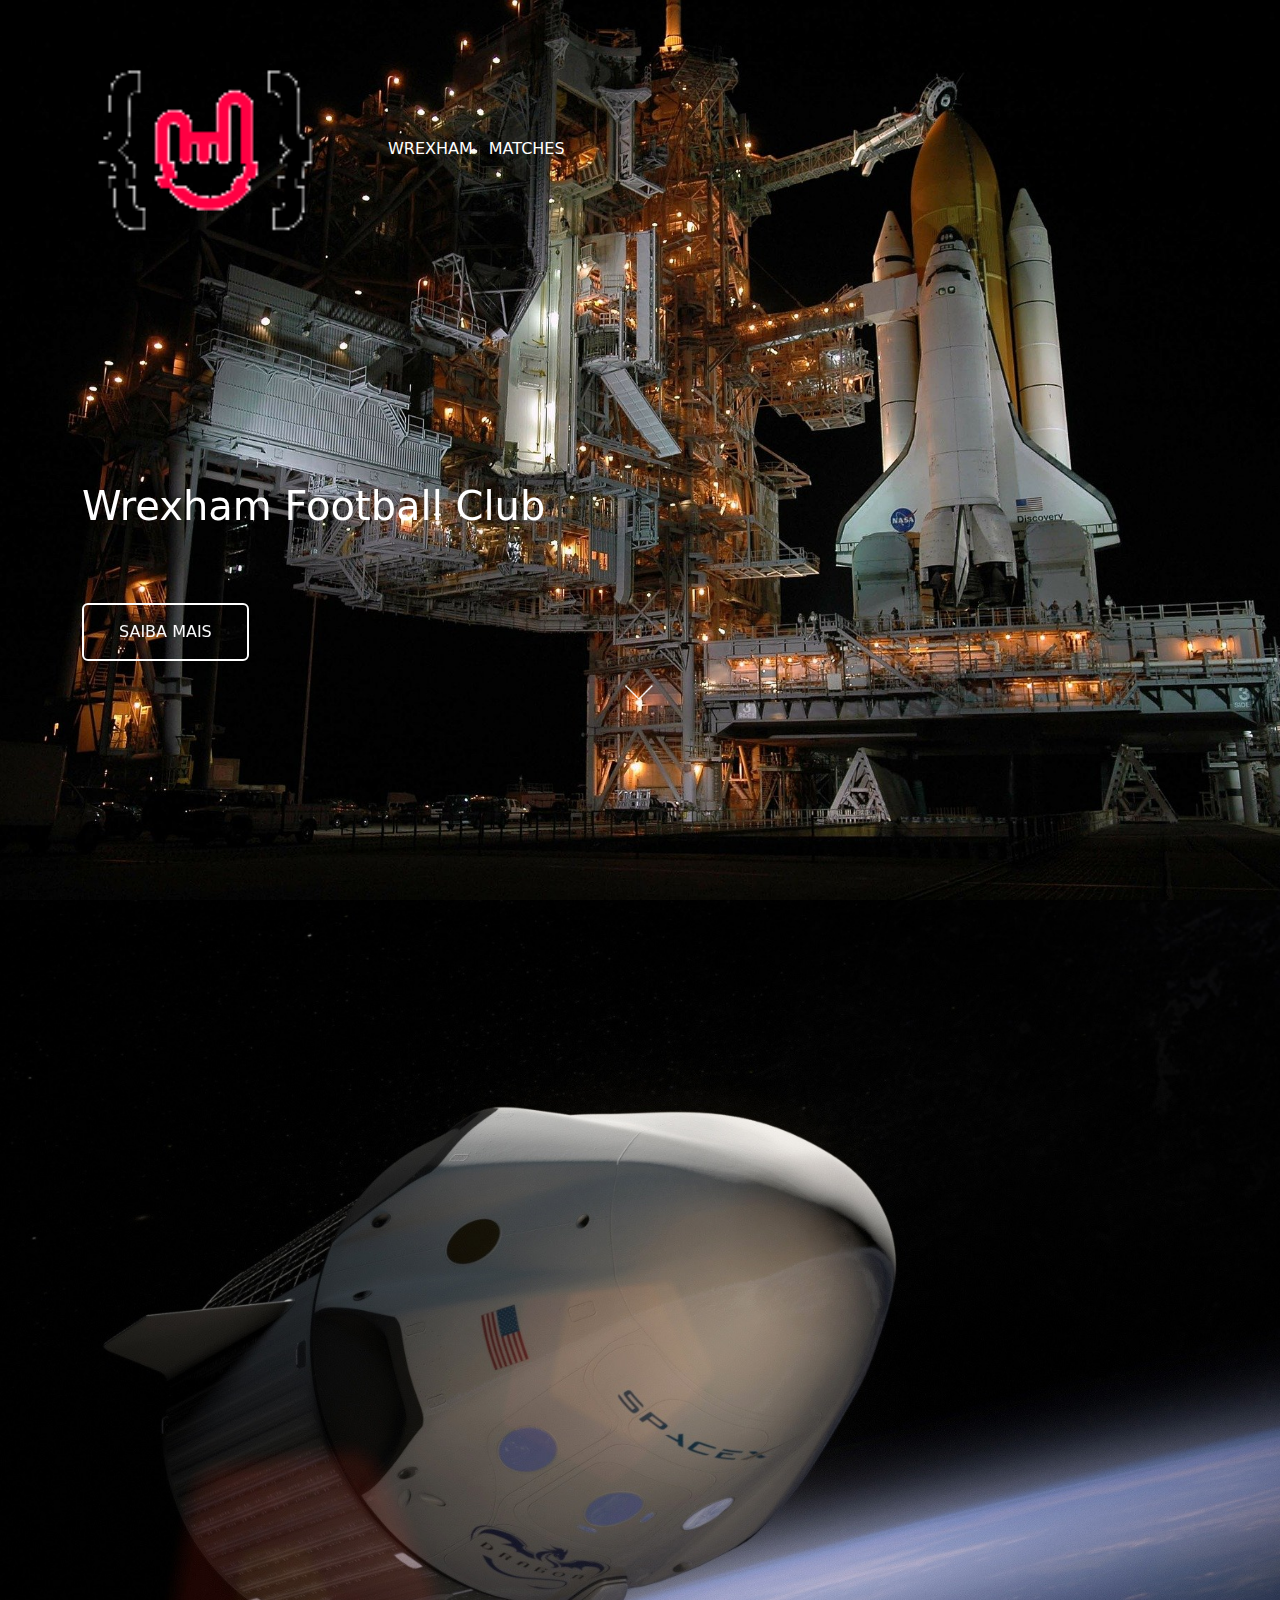
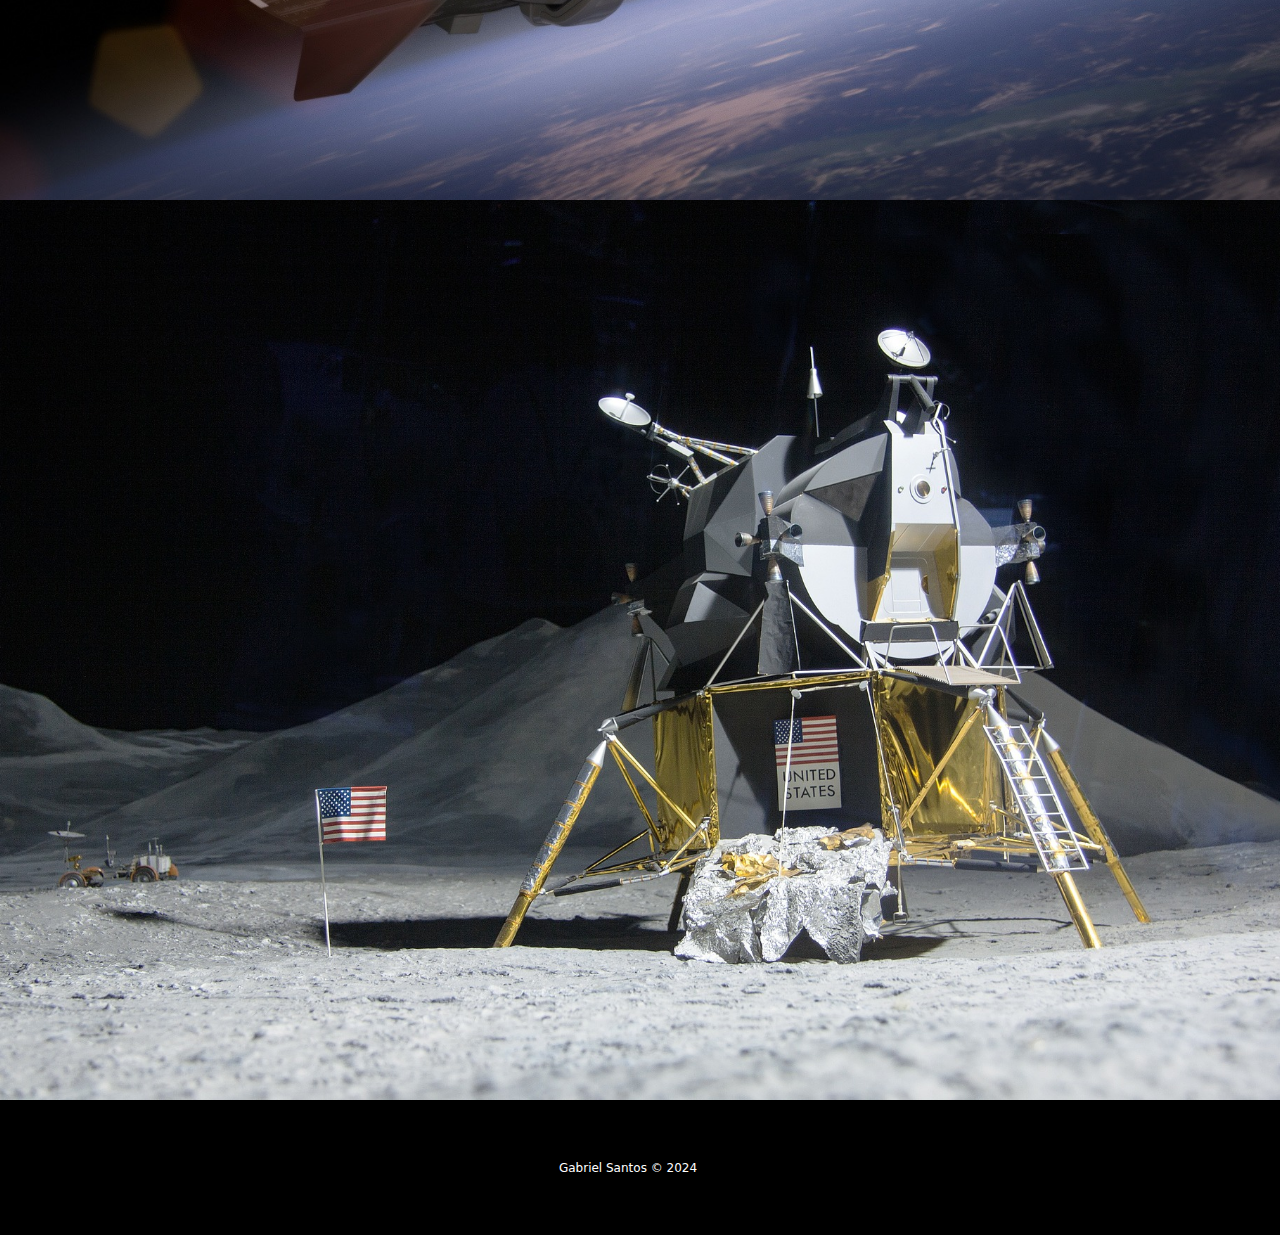
<file: index.html>
<!DOCTYPE html>
<html lang="pt-br">
<head>
    <meta charset="UTF-8">
    <meta name="viewport" content="width=device-width, initial-scale=1.0">
    
    <!-- BOOTSTRAP CSS -->
    <link href="https://cdn.jsdelivr.net/npm/bootstrap@5.3.3/dist/css/bootstrap.min.css" rel="stylesheet" integrity="sha384-QWTKZyjpPEjISv5WaRU9OFeRpok6YctnYmDr5pNlyT2bRjXh0JMhjY6hW+ALEwIH" crossorigin="anonymous">
    <!-- LIB TEXT CSS -->
    <link rel="stylesheet" href="https://unpkg.com/aos@next/dist/aos.css"/>
    <!-- FAVICON -->
    <link rel="shortcut icon" href="./images/favicon.png" type="image/x-icon">
    <!-- LINK DO CSS --> 
    <link rel="stylesheet" href="./css/style.css"> 
    <!--FONT AWESOME--> 
    <link rel="stylesheet" href="https://cdnjs.cloudflare.com/ajax/libs/font-awesome/6.6.0/css/all.min.css" integrity="sha512-Kc323vGBEqzTmouAECnVceyQqyqdsSiqLQISBL29aUW4U/M7pSPA/gEUZQqv1cwx4OnYxTxve5UMg5GT6L4JJg==" crossorigin="anonymous" referrerpolicy="no-referrer" />

 <title>Wrexham</title>
</head>
<body>
    <div class="container-fluid container00 container01">
        <div class="container">
            <header class="header">
                <nav class="navbar navbar-expand-lg navbar-dark bg-transparent pt-4">
                    <div class="container-fluid">
                        <a class="navbar-brand" href="/index.html">
                            <img src="./images/favicon.png" alt="" class="logoPc img-fluid">
                        </a>
                        <button class="navbar-toggler" type="button" data-bs-toggle="collapse"data-bs-target="#navbarNav" aria-controls="navbarNav" aria-expanded="false"aria-label="Toggle navigation">
                            <span class="navbar-toggler-icon"></span>
                        </button>
                        <div class="collapse navbar-collapse" id="navbarNav">
                            <ul class="navbar-nav">
                                <li class="nav-item">
                                    <a class="nav-link active" aria-current="page" href="/wrexham.html" id="navItem">WREXHAM</a>
                                </li>
                                <li class="nav-item">
                                    <a class="nav-link active" aria-current="page" href="/matches.html" id="navItem">MATCHES</a>
                                </li>
                            </ul>    
                        </div>
                    </div>
                </nav>
            </header>
        </div>

        <div class="container titlePadding" data-aos="fade-up" data-aos-duration="1500">
            <p class="h1 mediumTitle">Wrexham Football Club</p>
            <button type="button" class="btn btn-outline-light mt-5" id="button">SAIBA MAIS</button>
            <div class="container text-center">
                <img src="/images/home/arrowDown.gif" alt="arrowDown" class="arrowDown">
            </div>
        </div>

    </div>

    <div class="container-fluid container00 container02">
        <div class="container titlePadding" data-aos="flip-left" data-aos-duration="1500">
            <p class="h1 mediumTitle">CONSIDERED THE THIRD OLDEST TEAM</p>
            <button type="button" class="btn btn-outline-light mt-5" id="button">SAIBA MAIS</button>
        </div>
    </div>

    <div class="container-fluid container00 container04">
        <div class="container titlePadding" data-aos="fade-down-right" data-aos-duration="1500">
            <p class="h1 mediumTitle">RYAN REYNOLDS AND ROB MCELHENNY NEW OWNER'S</p>
            <button type="button" class="btn btn-outline-light mt-5" id="button">SAIBA MAIS</button>
        </div>
    </div>

    <footer class="container-fluid footer">
        <span class="me-4">Gabriel Santos &copy 2024</span>
        <a href="https://www.instagram.com/gabrielsz01/" class="fa-brands fa-instagram"></a>
        <a href="https://www.linkedin.com/in/devgabrielsantos01/" class="fa-brands fa-linkedin"></a>
        <a href="https://github.com/gabriel-0116/new-project" class="fa-brands fa-github"></a>
    </footer>

    <!-- BOOTSTRAP SCRIPT -->
    <script src="https://cdn.jsdelivr.net/npm/bootstrap@5.3.3/dist/js/bootstrap.bundle.min.js" integrity="sha384-YvpcrYf0tY3lHB60NNkmXc5s9fDVZLESaAA55NDzOxhy9GkcIdslK1eN7N6jIeHz" crossorigin="anonymous"></script>
    <!-- LIB TEXT SCRIPT -->
    <script src="https://unpkg.com/aos@next/dist/aos.js"></script>
    <script>AOS.init();</script>
</body>
</html>
</file>
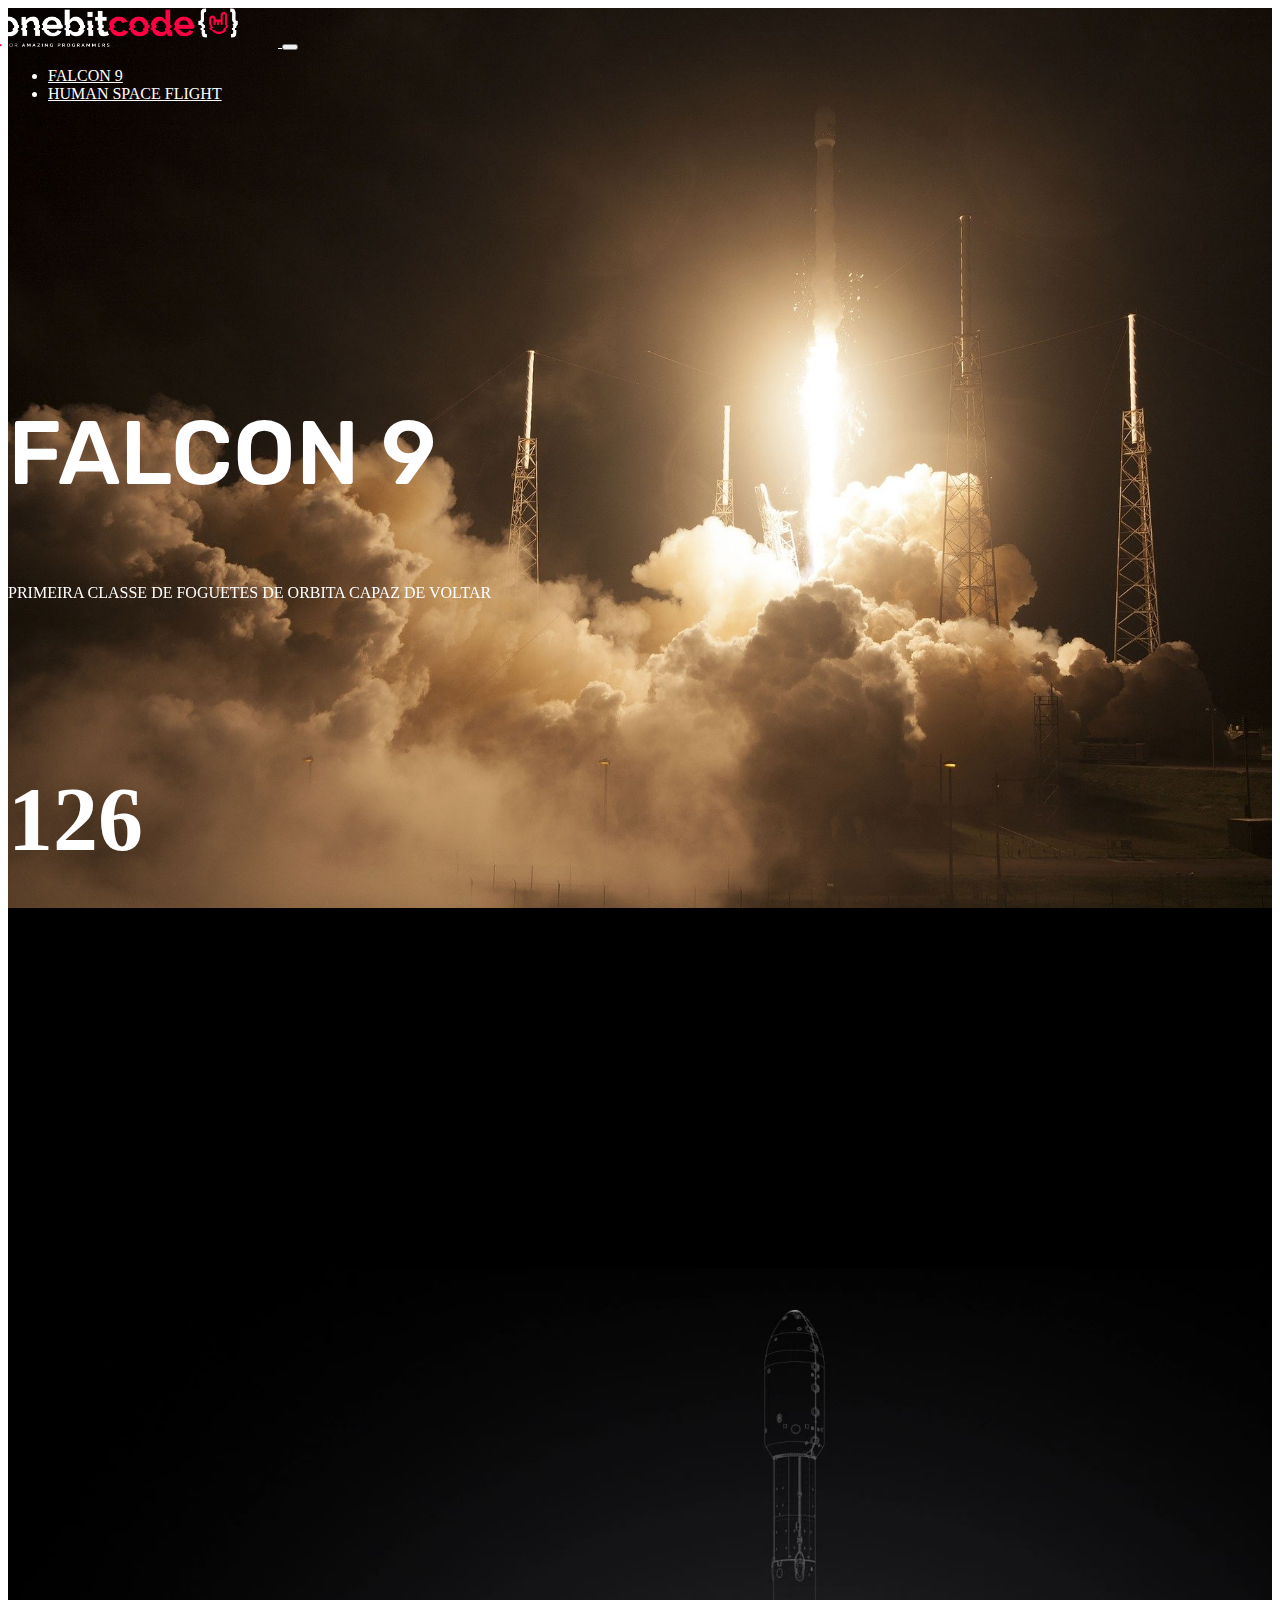
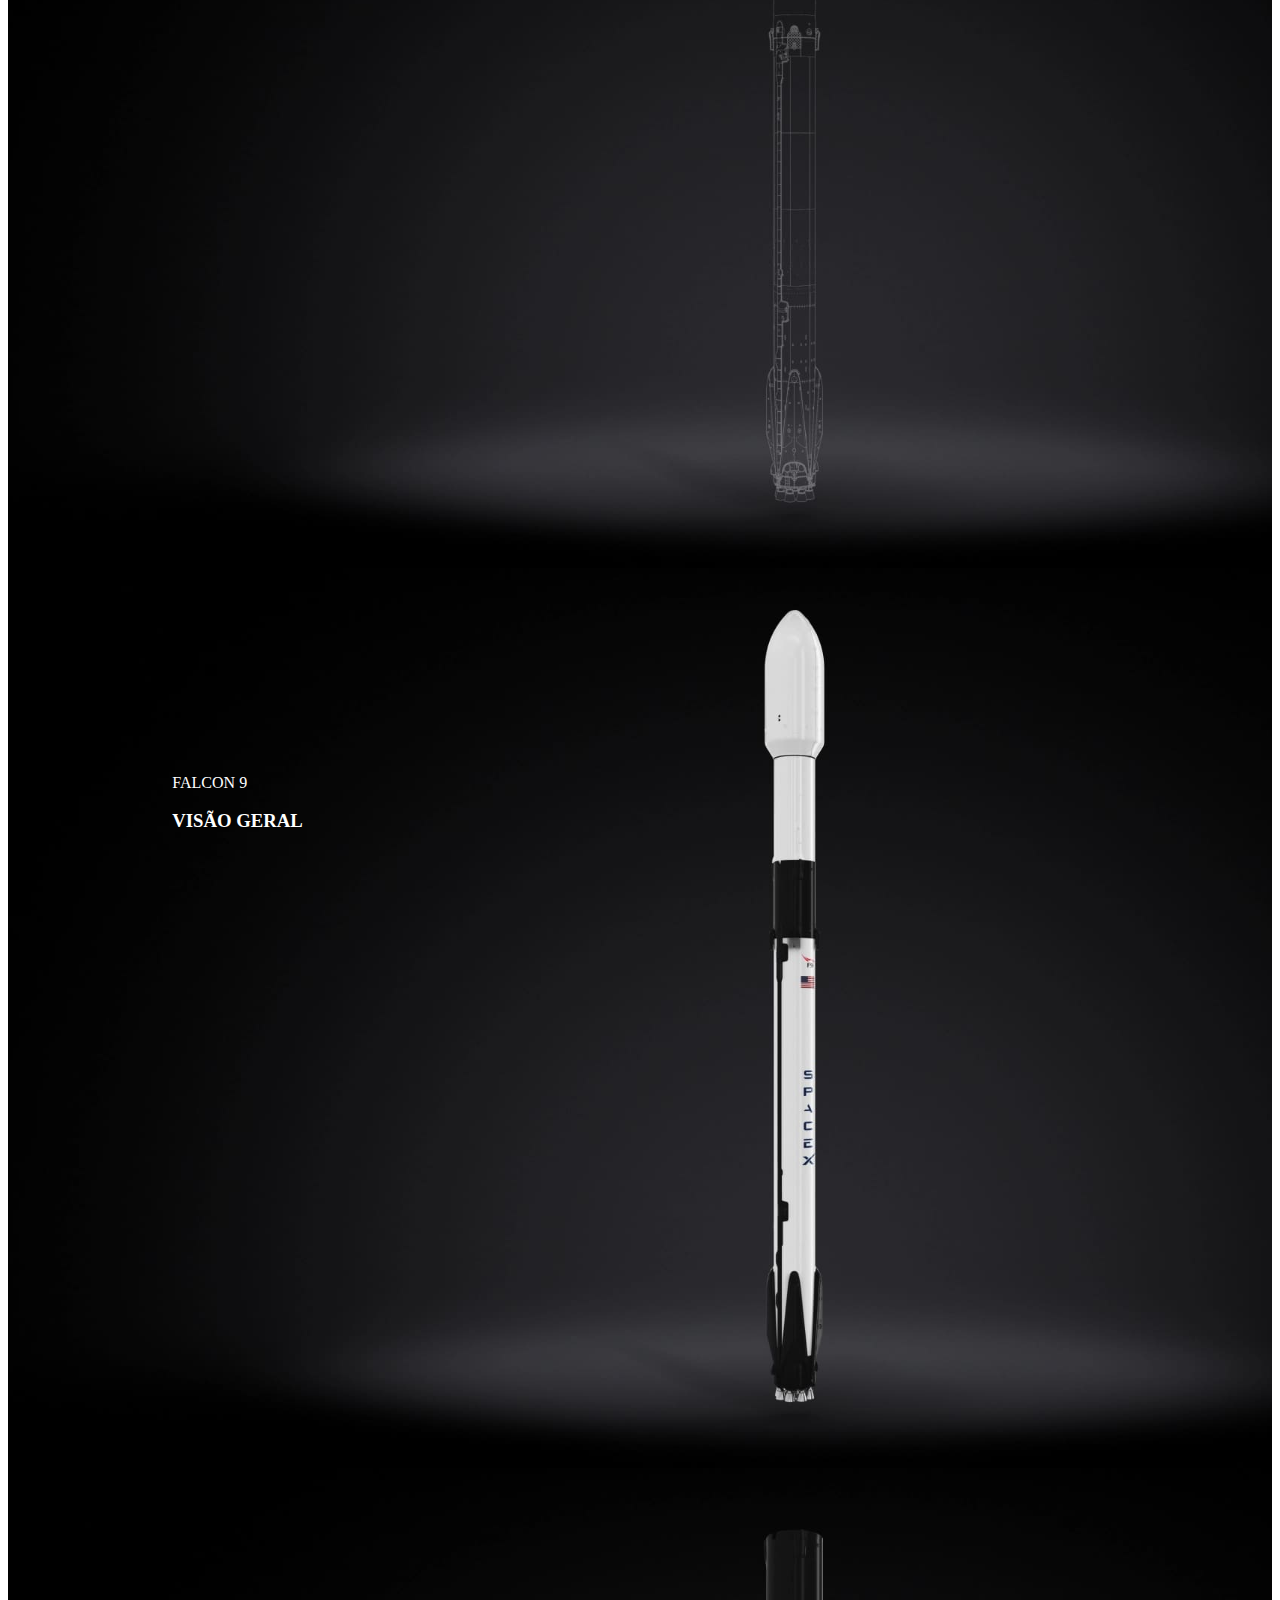
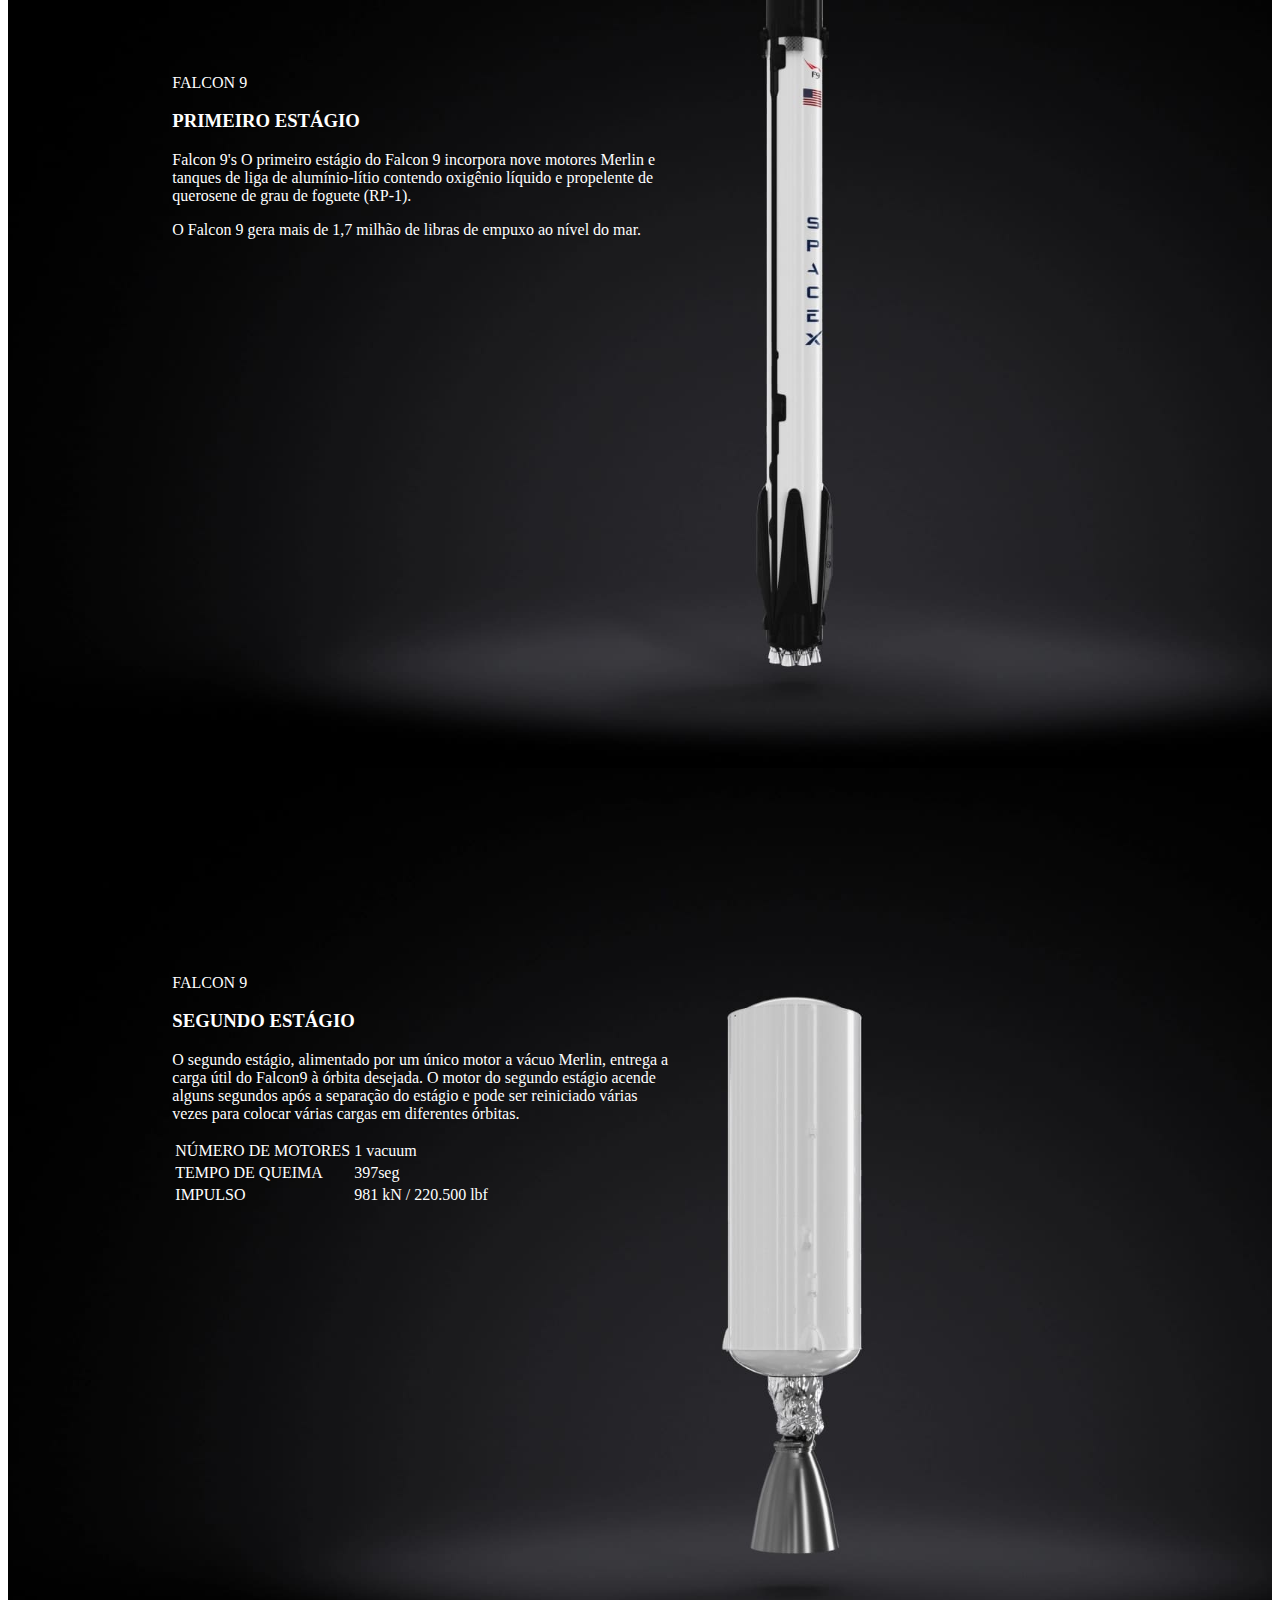
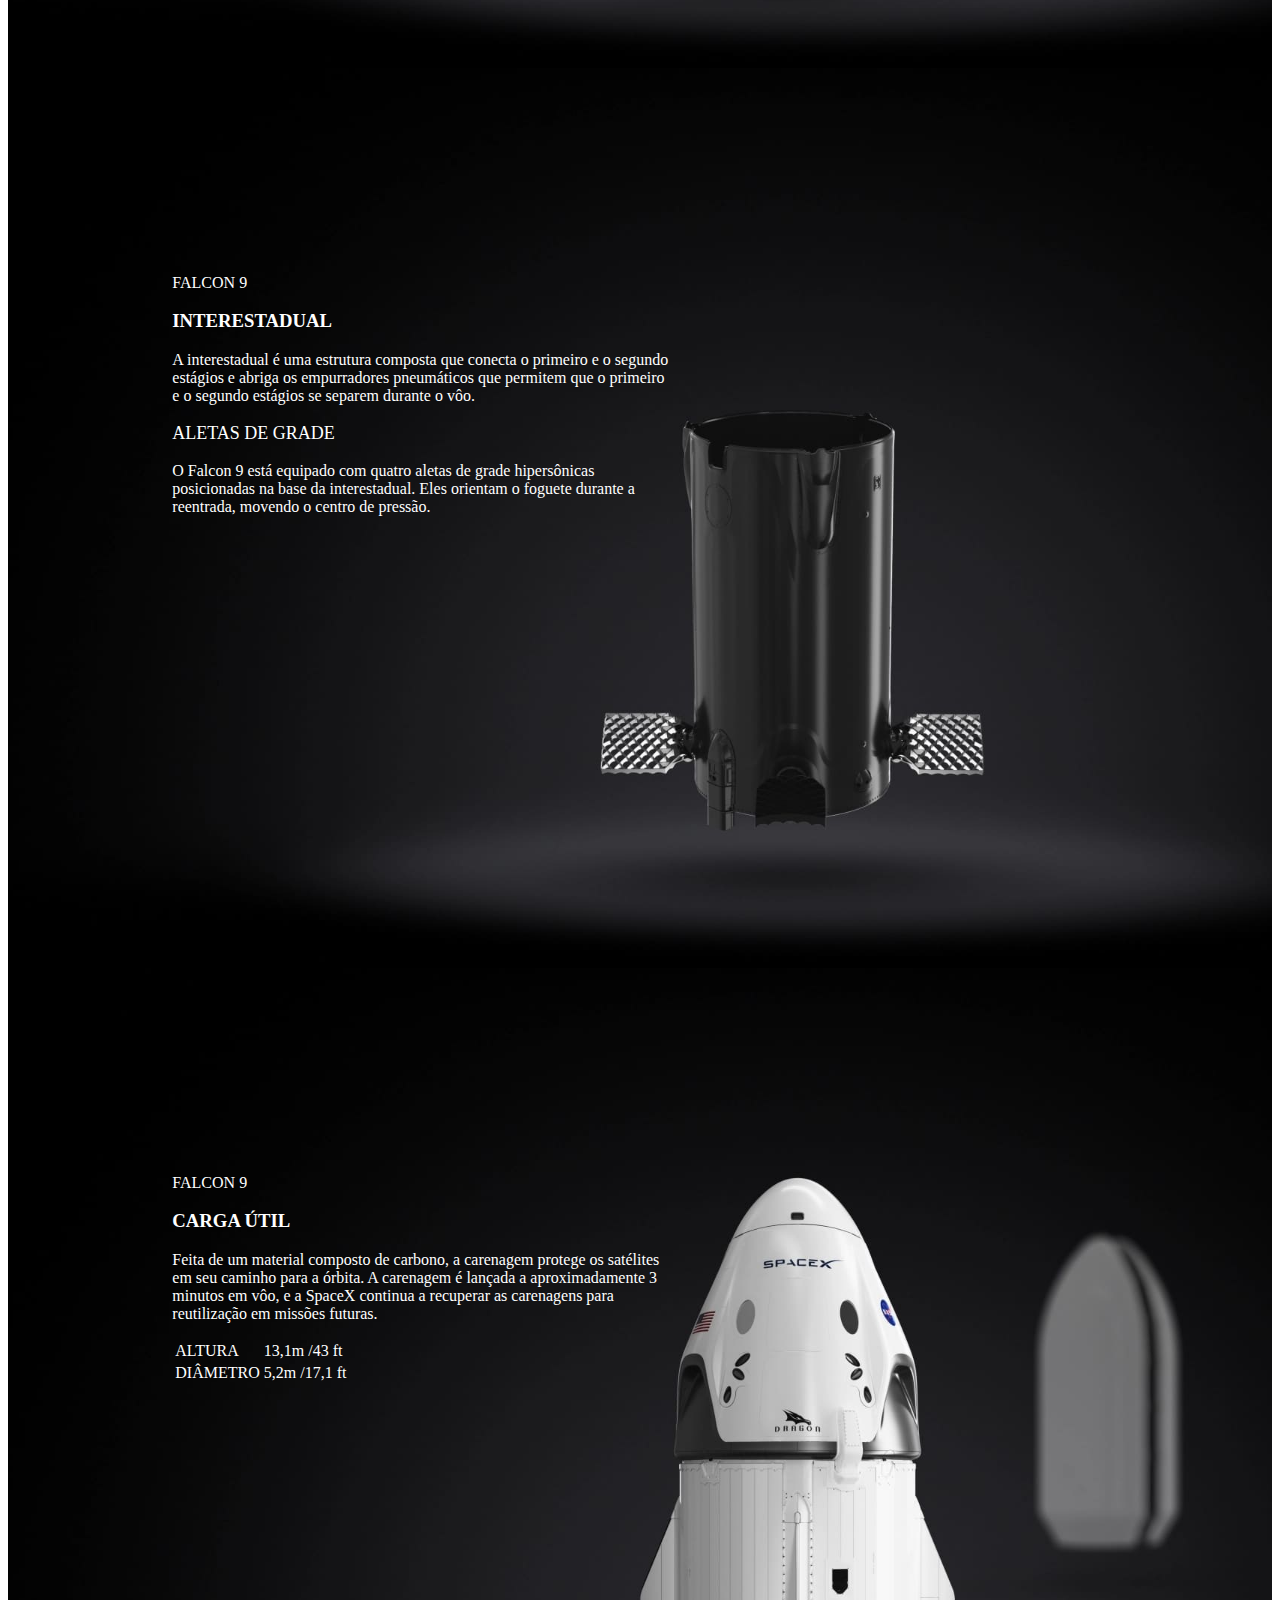
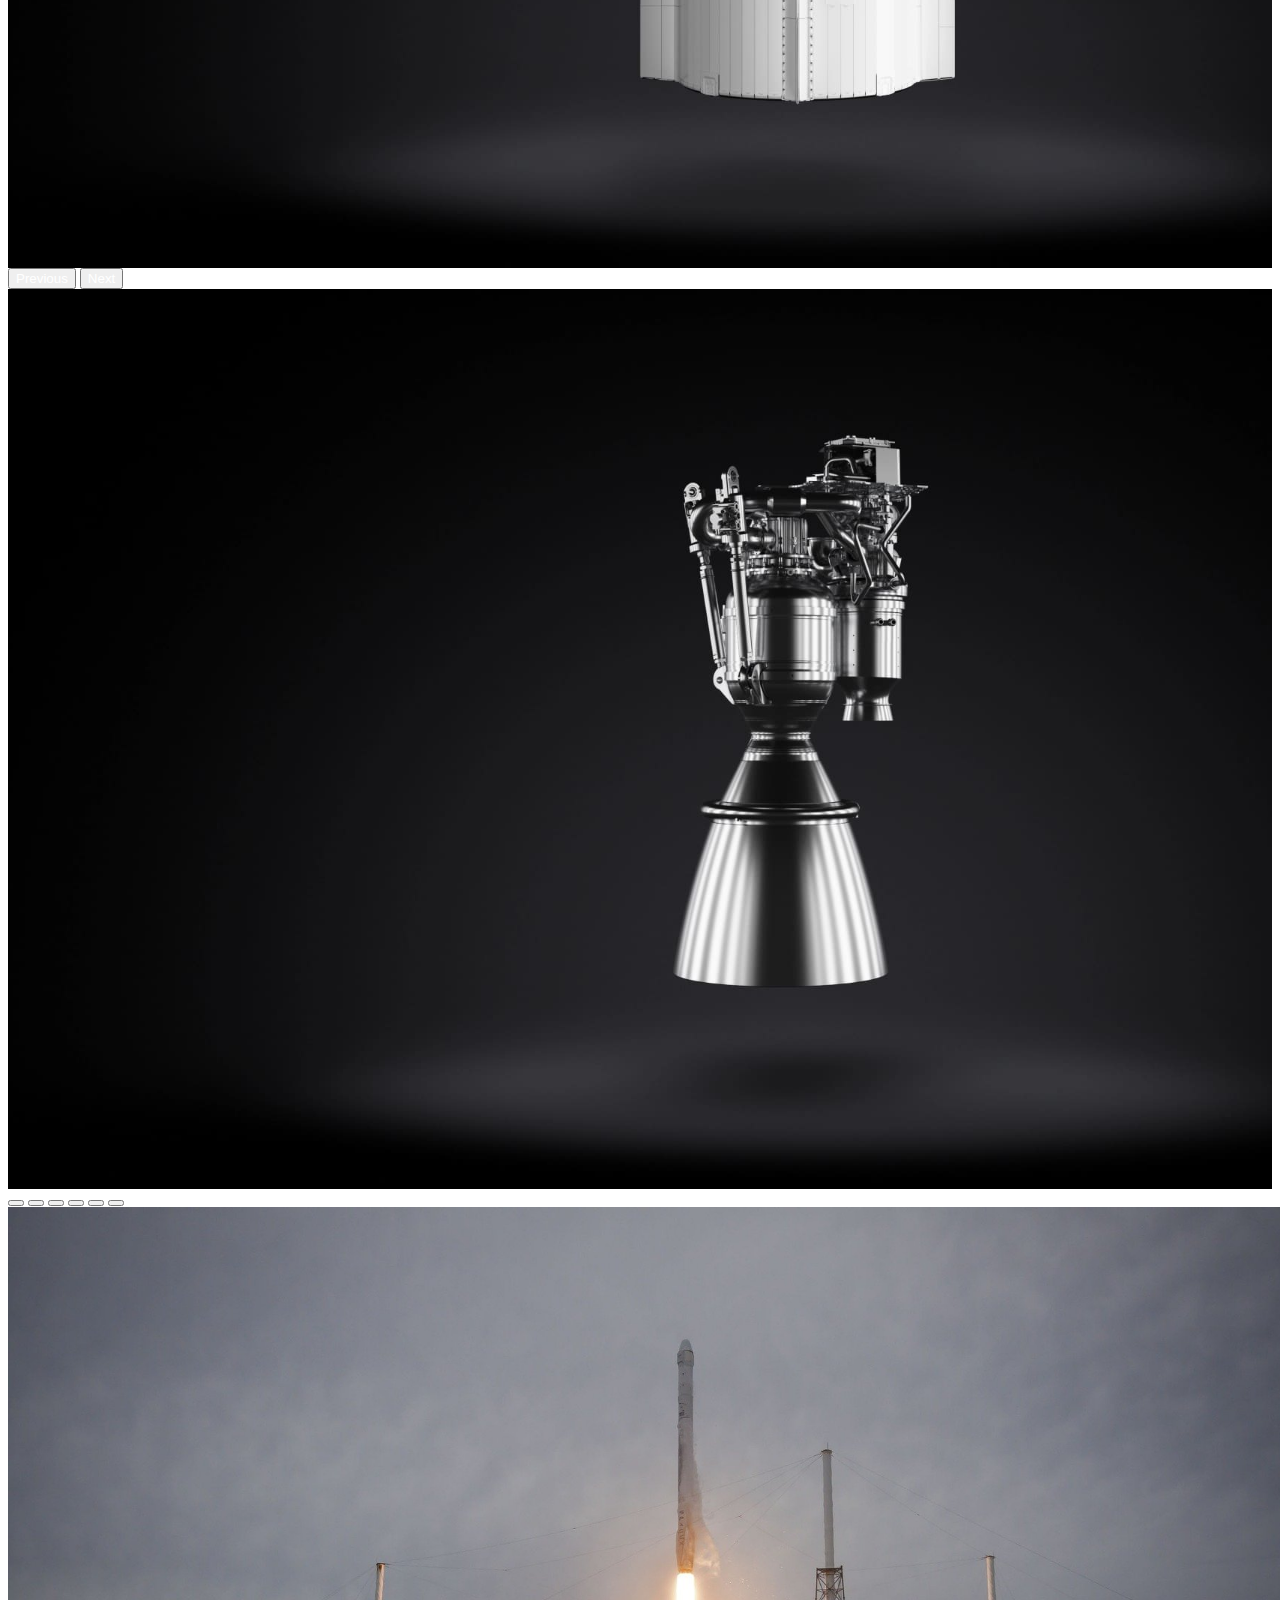
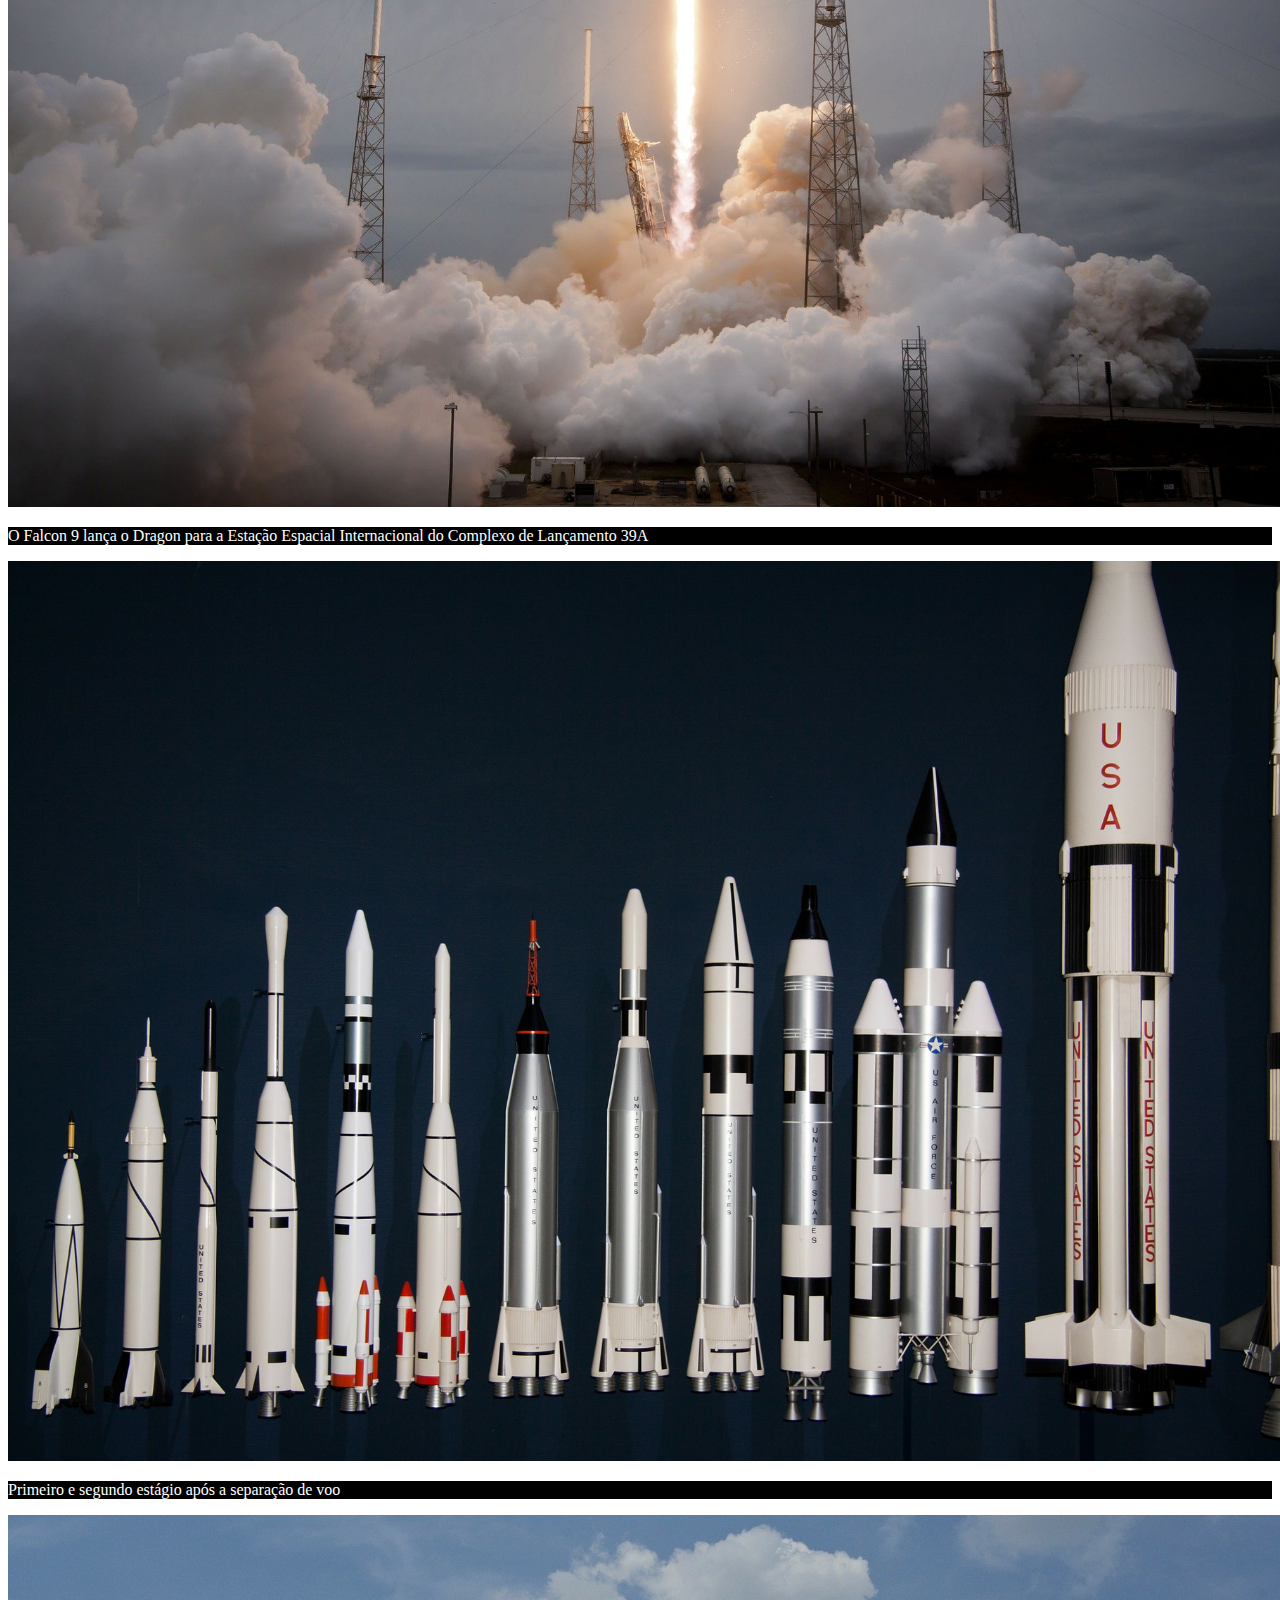
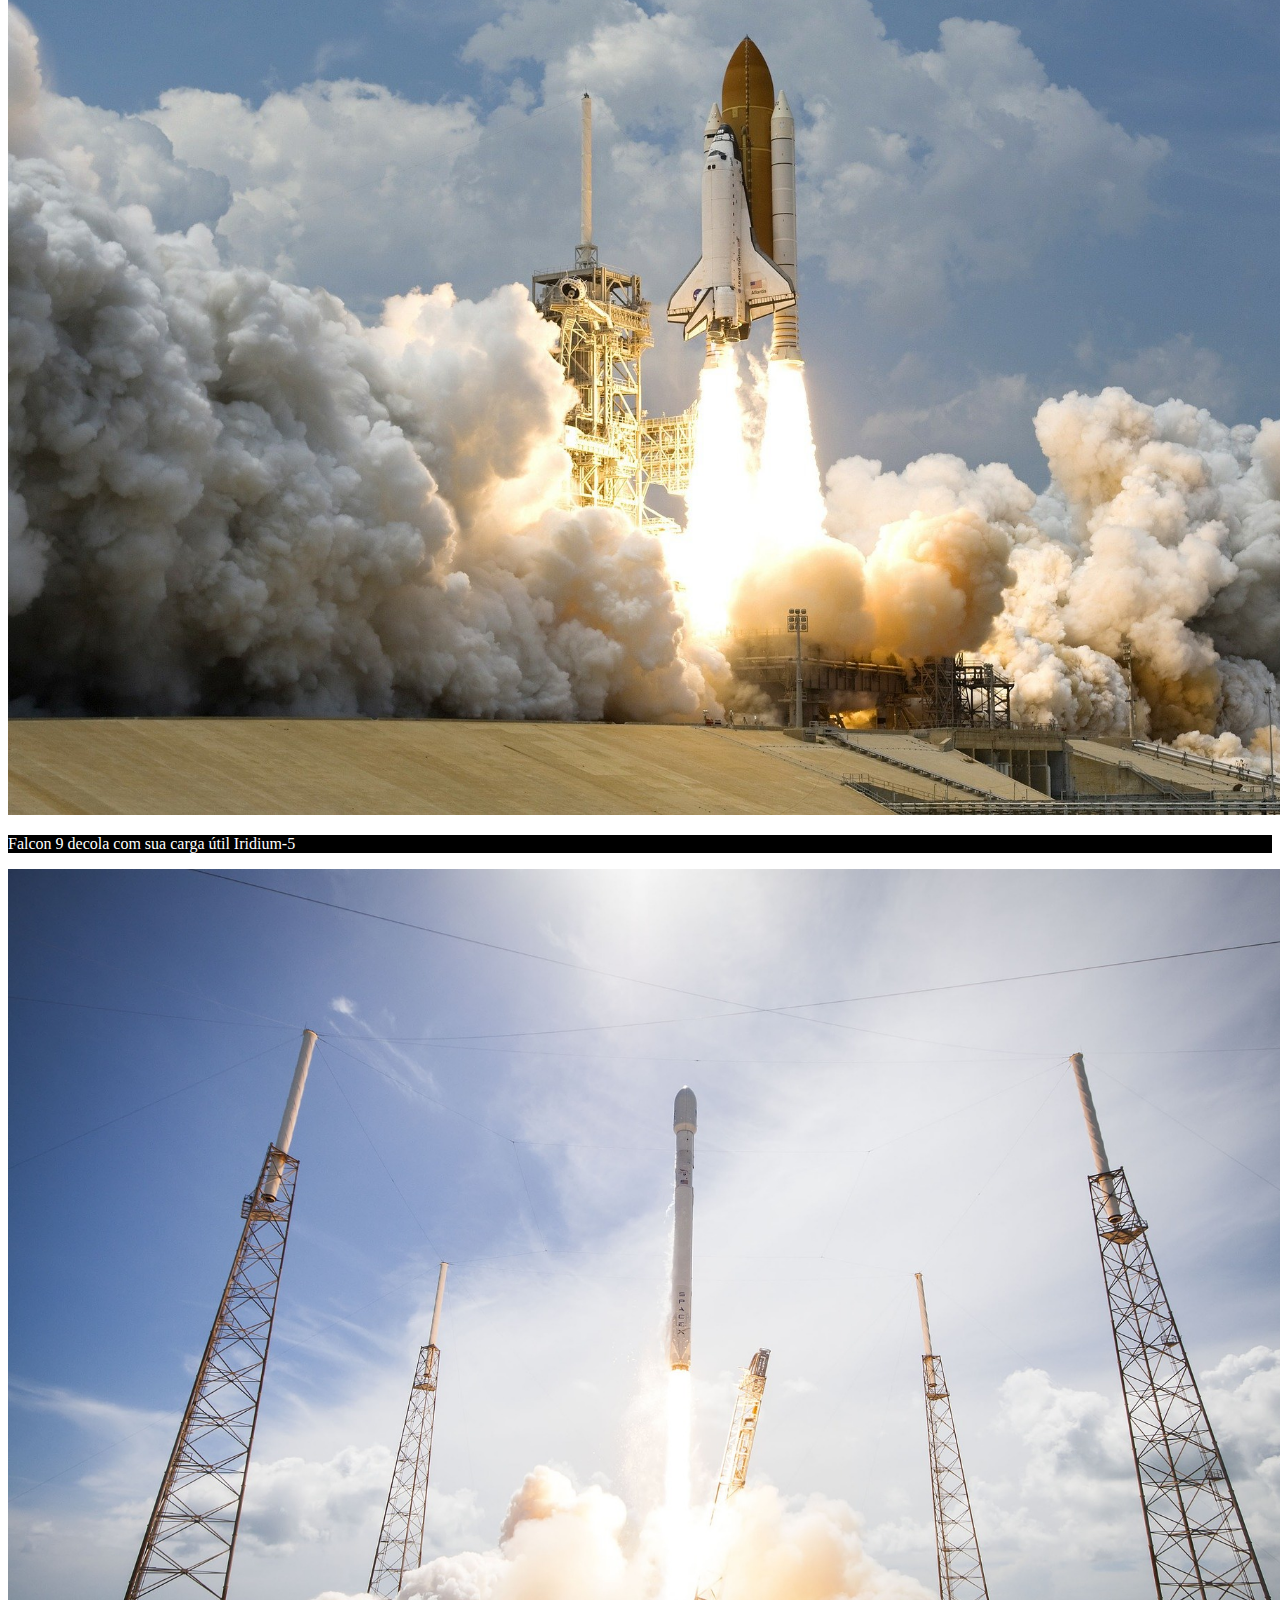
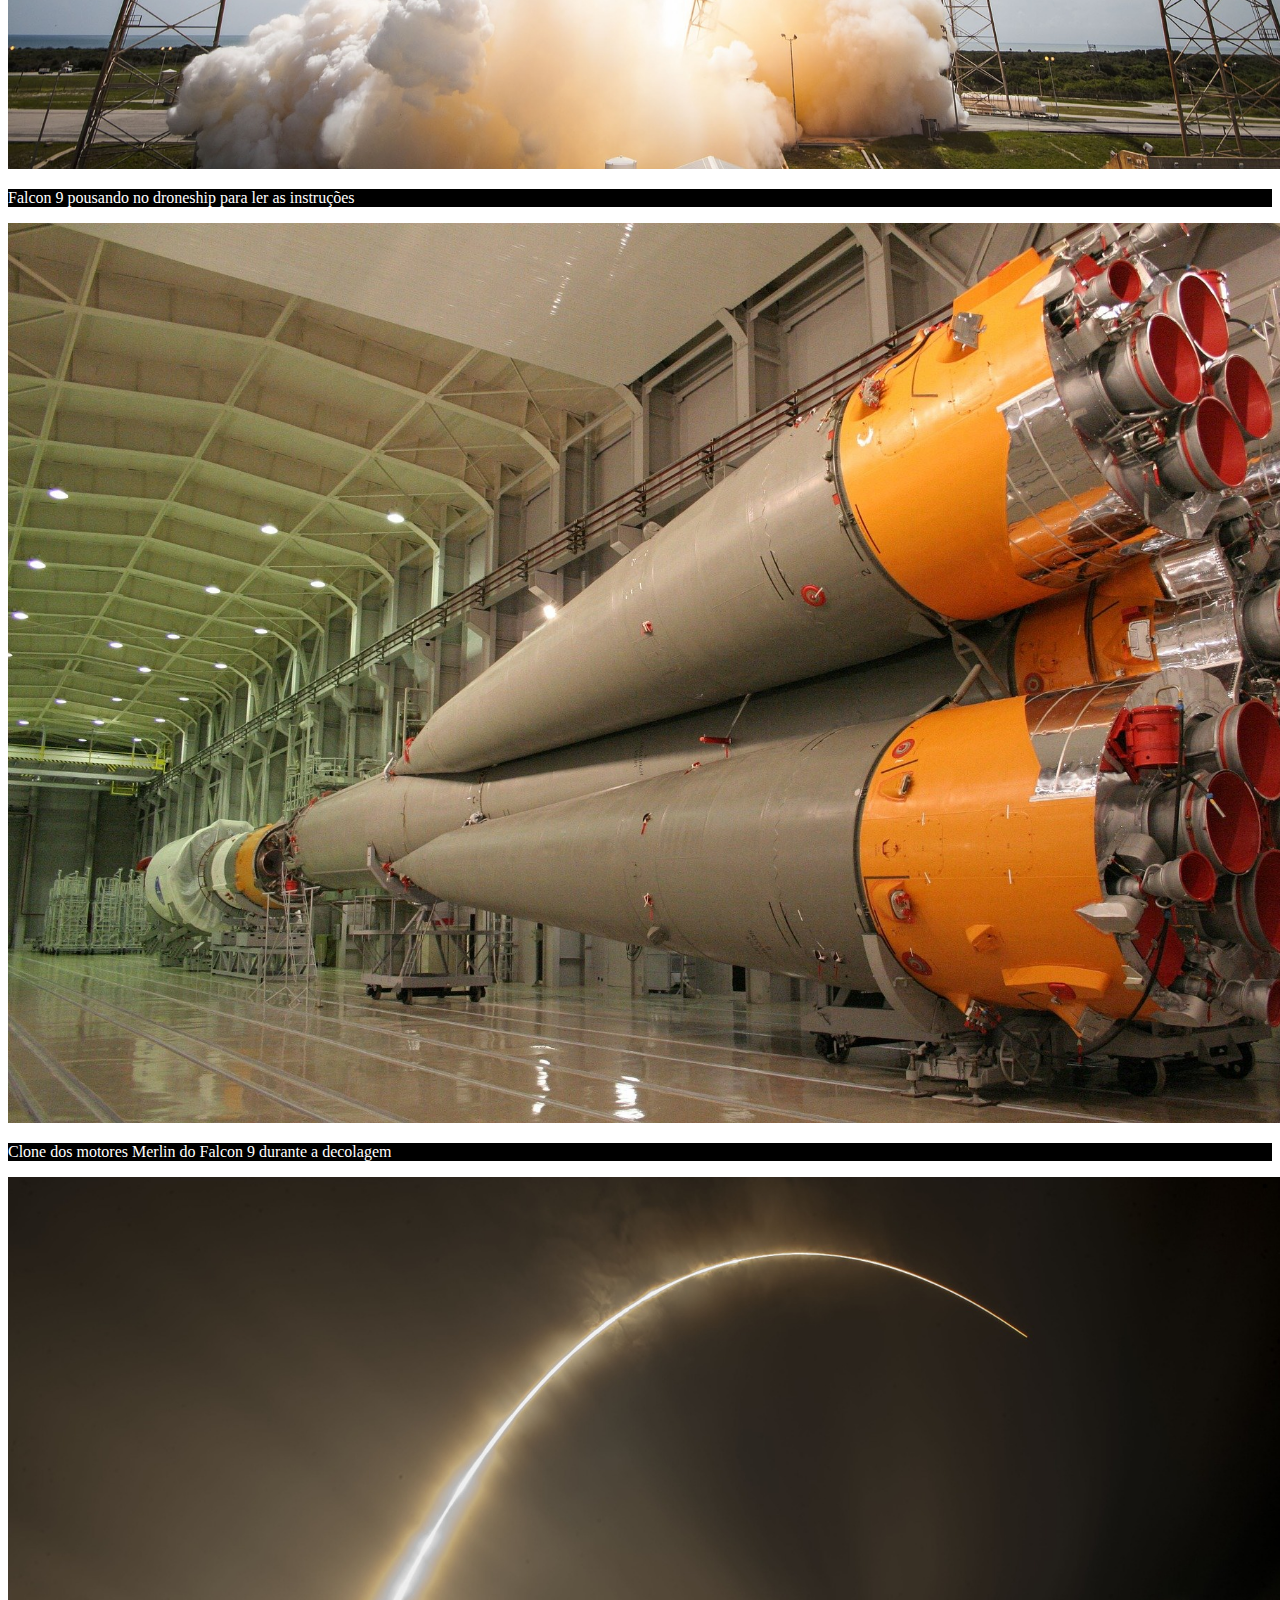
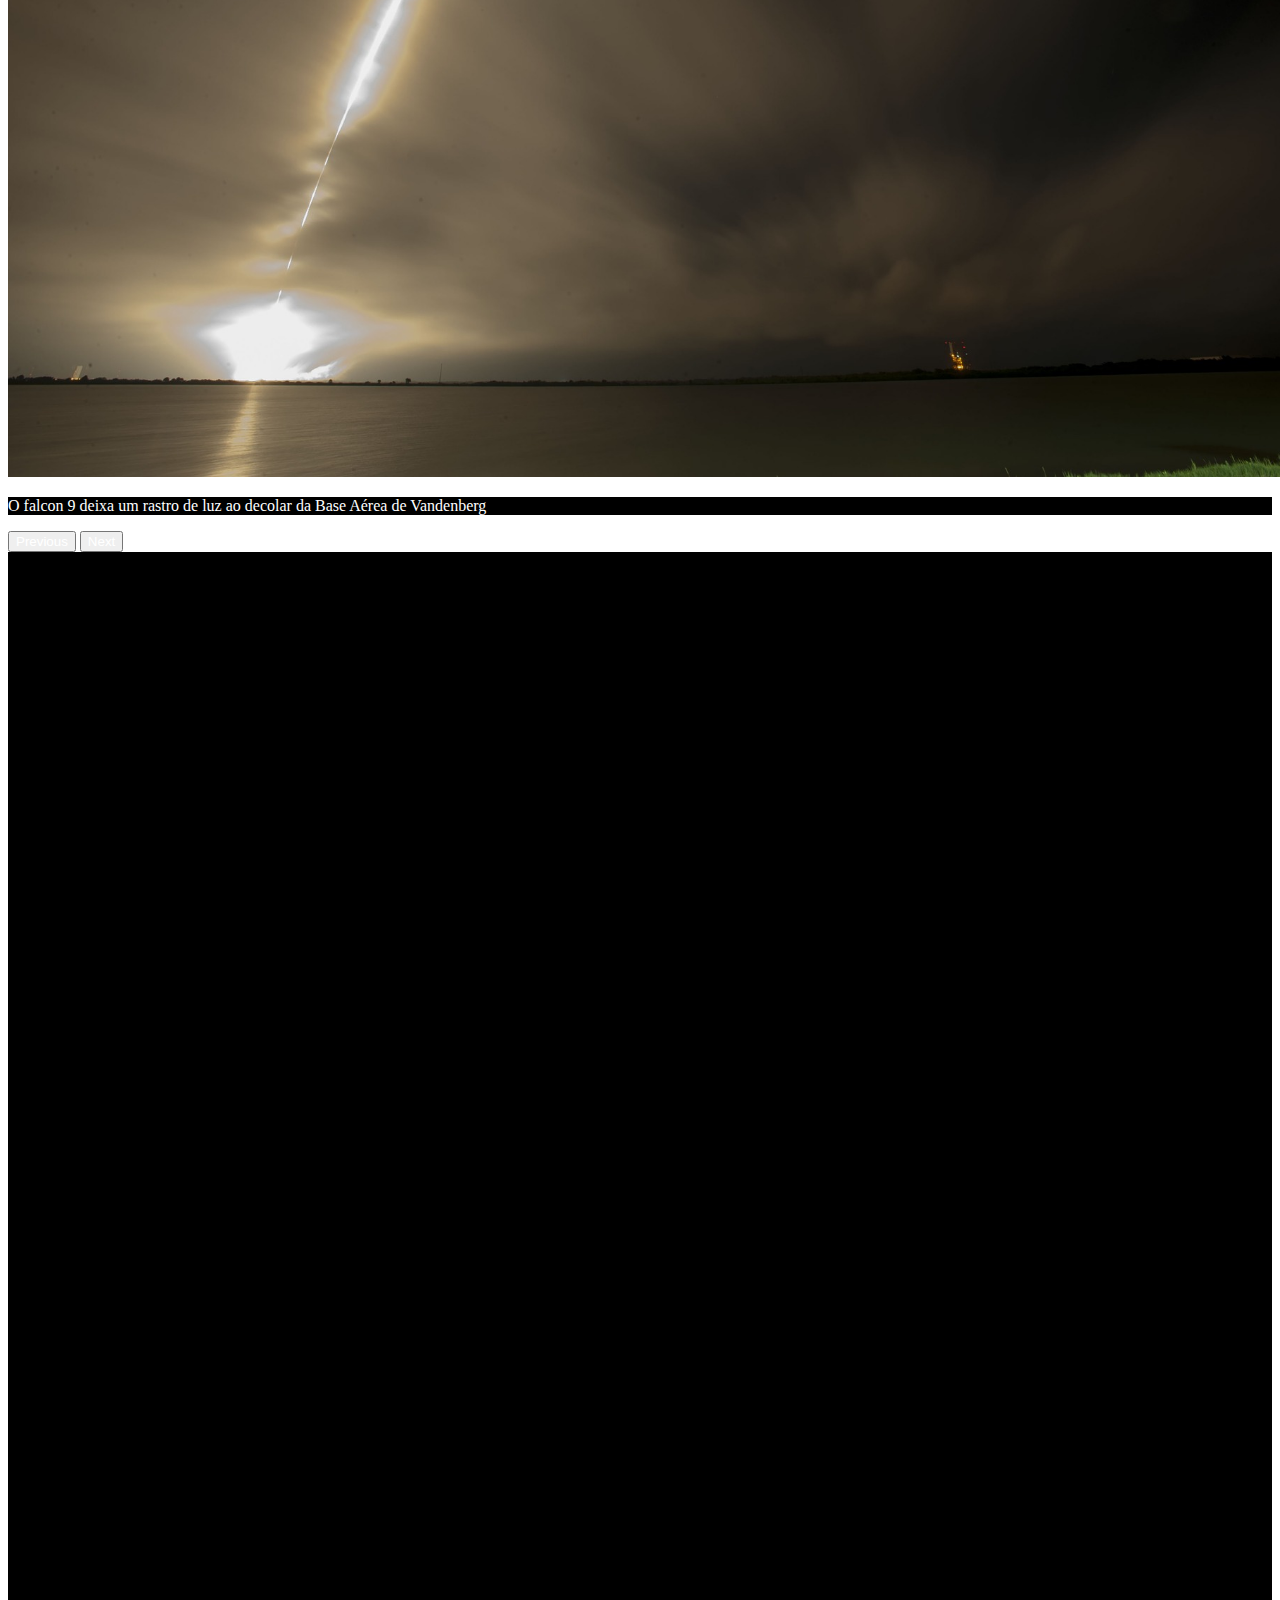
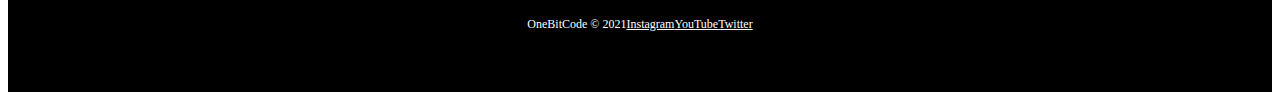
<file: falcon9.html>
<!DOCTYPE html>
<html lang="pt-br">
<head>
    <meta charset="UTF-8">
    <meta name="viewport" content="width=device-width, initial-scale=1.0">
    
    <!-- BOOTSTRAP CSS -->
    <link href="https://cdn.jsdelivr.net/npm/bootstrap@5.1.3/dist/css/bootstrap.min.css" rel="stylesheet" integrity="sha384-1BmE4kWBq78iYhFldvKuhfTAU6auU8tT94WrHftjDbrCEXSU1oBoqyl2QvZ6jIW3" crossorigin="anonymous">
    <!-- LIB TEXT CSS -->
    <link rel="stylesheet" href="https://unpkg.com/aos@next/dist/aos.css"/>
    <!-- FAVICON -->
    <link rel="shortcut icon" href="./images/favicon.png" type="image/x-icon">
    <!-- LINK DO CSS --> 
    <link rel="stylesheet" href="./css/style.css">  

 <title>OnebitX - Falcon9</title>
</head>
<body>
    <div class="container-fluid container00 container05">
        <div class="container">
            <header class="header">
                <nav class="navbar navbar-expand-lg navbar-dark bg-transparent pt-4">
                    <div class="container-fluid">
                        <a class="navbar-brand" href="/index.html">
                            <img src="./images/logo-obc-2021-darkbg.png" alt="" class="logoPc img-fluid">
                        </a>
                        <button class="navbar-toggler" type="button" data-bs-toggle="collapse"data-bs-target="#navbarNav" aria-controls="navbarNav" aria-expanded="false"aria-label="Toggle navigation">
                            <span class="navbar-toggler-icon"></span>
                        </button>
                        <div class="collapse navbar-collapse" id="navbarNav">
                            <ul class="navbar-nav">
                                <li class="nav-item">
                                    <a class="nav-link active" aria-current="page" href="/falcon9.html" id="navItem">FALCON 9</a>
                                </li>
                                <li class="nav-item">
                                    <a class="nav-link active" href="/humamFlight.html" id="navItem">HUMAN SPACE FLIGHT</a>
                                </li>
                            </ul>    
                        </div>
                    </div>
                </nav>
            </header>
        </div>

        <div class="container text-center titleContent" data-aos="fade-up" data-aos-duration="1500">
            <h1 class="titleFalcon9">FALCON 9</h1>
            <p class="h5 subTitleFalcon">PRIMEIRA CLASSE DE FOGUETES DE ORBITA CAPAZ DE VOLTAR</p>
       </div>
    </div>

    <div class="container-fluid numbers">
        <div class="row text-center">
            <div class="col-sm col1">
                <h1 class="titleNumb" data-aos="flip-up" data-aos-duration="1000">126</h1>
                <p class="subTitleNumb" data-aos="flip-up" data-aos-duration="1000">LANÇAMENTOS TOTAIS</p>
            </div>
            <div class="col-sm">
                <h1 class="titleNumb" data-aos="flip-left" data-aos-duration="1000">86</h1>
                <p class="subTitleNumb" data-aos="flip-left" data-aos-duration="1000">DESEMBARQUES TOTAIS</p>
            </div>
            <div class="col-sm col3">
                <h1 class="titleNumb" data-aos="flip-right" data-aos-duration="1000">68</h1>
                <p class="subTitleNumb" data-aos="flip-right" data-aos-duration="1000">FOGUETES RECUPERADOS</p>
            </div>
        </div>
    </div>

    <div class="container-fluid container00 container06">
        <div class="container containerFalcon9Desc">
            <p class="falcon9Desc" data-aos="fade-right" data-aos-duration="1500">
                O Falcon 9 é um foguete reutilizável de dois estágios projetado e fabricado pela SpaceX para o
                transporte confiável e seguro de pessoas e cargas úteis para a órbita da Terra e além. Falcon 9 é o
                primeiro foguete reutilizável de classe orbital do mundo. A capacidade de reutilização permite que a
                SpaceX refile as partes mais caras do foguete, o que, por sua vez, reduz o custo do acesso ao espaço.
            </p>
        </div>
    </div>

    <div id="carouselExampleInterval" class="carousel slide" data-bs-ride="carousel">
        <div class="carousel-inner">
            <div class="carousel-item active container00 carrossel01" data-bs-interval="3000000">
                <div class="container" id="overViewPosition">
                    <p class="subTitleOvewView">FALCON 9</p>
                    <h3 class="titleOverView">VISÃO GERAL</h3>
                    <table class="table" id="widthTable">
                       <tbody>
                            <tr data-aos="fade-right" data-aos-duration="1500">
                                <td>ALTURA</td>
                                <td class="text-end">70 m<span class="corEscuraTxt">/ 229.6 f</span></td>
                            </tr>
                             <tr data-aos="fade-right" data-aos-duration="1200">
                                <td>DIAMETRO</td>
                                <td class="text-end">3.7 m<span class="corEscuraTxt"> / 12 ft</span></td>
                             </tr>
                            <tr data-aos="fade-right" data-aos-duration="1500">
                                <td>MASSA</td>
                                <td class="text-end">549,054 kg<span class="corEscuraTxt"> / 1,207,920 lb</span></td>
                            </tr>
                            <tr data-aos="fade-right" data-aos-duration="1400">
                                <td>CARGA MÁXIMA PARA LEO</td>
                                <td class="text-end">22,800 kg<span class="corEscuraTxt"> / 50,265 lb</span></td>
                            </tr>
                            <tr data-aos="fade-right" data-aos-duration="1600">
                                <td>CARGA MÁXIMA PARA GTO</td>
                                <td class="text-end">8,300 kg<span class="corEscuraTxt"> / 18,300 lb</span></td>
                            </tr>
                            <tr data-aos="fade-right" data-aos-duration="1300">
                                <td>CARGA MÁXIMA PARA MARTE</td>
                                <td class="text-end">4,020 kg<span class="corEscuraTxt"> / 8,860 lb</span></td>
                            </tr>
                     </tbody>
                     </table>
                </div>
            </div>
            <div class="carousel-item container00 carrossel02" data-bs-interval="3000000">
               <div class="container" id="overViewPosition">
                    <p class="subTitleOvewView">FALCON 9</p>
                    <h3 class="titleOverView">PRIMEIRO ESTÁGIO</h3>
                    <p>Falcon 9's O primeiro estágio do Falcon 9 incorpora nove motores Merlin e tanques de liga de alumínio-lítio contendo oxigênio líquido e propelente de querosene de grau de foguete (RP-1).</p>
                    <p>O Falcon 9 gera mais de 1,7 milhão de libras de empuxo ao nível do mar.
                    </p>
                 </div>
            </div>
            <div class="carousel-item container00 carrossel03" data-bs-interval="3000000">
                <div class="container" id="overViewPosition">
                    <p class="subTitleOvewView">FALCON 9</p>
                    <h3 class="titleOverView">SEGUNDO ESTÁGIO</h3>
                    <p>O segundo estágio, alimentado por um único motor a vácuo Merlin, entrega a carga útil do Falcon9 à órbita desejada. O motor do segundo estágio acende alguns segundos após a separação do estágio e pode ser reiniciado várias vezes para colocar várias cargas em diferentes órbitas.</p>
                    <table class="table" id="widthTable">
                      <tbody>
                            <tr>
                                <td>NÚMERO DE MOTORES</td>
                                <td class=" text-end">1 vacuum</td>
                            </tr>
                            <tr>
                                <td>TEMPO DE QUEIMA</td>
                                <td class=" text-end">397seg</td>
                            </tr>
                            <tr>
                                <td>IMPULSO</td>
                                <td class=" text-end">981 kN <span>/ 220.500 lbf</span></td>
                            </tr>
                       </tbody>
                   </table>
               </div>
            </div>
            <div class="carousel-item container00 carrossel04" data-bs-interval="2000000">
                <div class="container" id="overViewPosition">
                    <p class="subTitleOvewView">FALCON 9</p>
                    <h3 class="titleOverView">INTERESTADUAL</h3>
                    <p>A interestadual é uma estrutura composta que conecta o primeiro e o segundo estágios e abriga os empurradores pneumáticos que permitem que o primeiro e o segundo estágios se separem durante o vôo. </p>
                    <p style="font-size: 18px;">ALETAS DE GRADE</p>
                    <p>O Falcon 9 está equipado com quatro aletas de grade hipersônicas posicionadas na base da interestadual. Eles orientam o foguete durante a reentrada, movendo o centro de pressão.</p>
               </div>
            </div>
            <div class="carousel-item container00 carrossel05" data-bs-interval="3000000">
               <div class="container" id="overViewPosition">
                    <p class="subTitleOvewView">FALCON 9</p>
                    <h3 class="titleOverView">CARGA ÚTIL</h3>
                    <p>Feita de um material composto de carbono, a carenagem protege os satélites em seu caminho para a órbita. A carenagem é lançada a aproximadamente 3 minutos em vôo, e a SpaceX continua a recuperar as carenagens para reutilização em missões futuras.</p>
                    <table class="table" id="widthTable">
                        <tbody>
                            <tr>
                                <td>ALTURA</td>
                                <td class=" text-end">13,1m <span>/43 ft</span></td>
                            </tr>
                            <tr>
                                <td>DIÂMETRO</td>
                                <td class=" text-end">5,2m <span>/17,1 ft</span></td>
                            </tr>
                        </tbody>
                   </table>
               </div>
            </div>
        </div>
        <button class="carousel-control-prev" type="button" data-bs-target="#carouselExampleInterval" data-bs-slide="prev">
            <span class="carousel-control-prev-icon" aria-hidden="true"></span>
            <span class="visually-hidden">Previous</span>
        </button>
        <button class="carousel-control-next" type="button" data-bs-target="#carouselExampleInterval" data-bs-slide="next">
            <span class="carousel-control-next-icon" aria-hidden="true"></span>
            <span class="visually-hidden">Next</span>
        </button>
    </div>

    <div class="container-fluid container00 container07">
        <div class="container" id="overViewPosition" data-aos="fade-right" data-aos-duration="1400">
           <p class="subTitleOvewView">FALCON 9</p>
           <h3 class="titleOverView">MERLIN</h3>
           <p>Merlin é uma família de motores de foguete desenvolvidos pela SpaceX para uso em seus veículos de lançamento Falcon 1, Falcon 9 e Falcon Heavy. Os motores Merlin usam querosene de grau de foguete (RP-1) e oxigênio líquido como propelentes de foguete em um ciclo de energia de gerador a gás. O motor Merlin foi originalmente projetado para recuperação e reutilização.</p>
           <table class="table" id="widthTable">
               <tbody>
                   <tr>
                       <td>PROPULSOR</td>
                       <td class="text-end">LOX <span>/ RP-1</span></td>
                   </tr>
                   <tr>
                       <td>IMPULSO</td>
                       <td class=" text-end">845 kN <span>/ 190.000 lbf</span></td>
                   </tr>
              </tbody>
          </table>
        </div>
    </div>

    <div id="carouselExampleCaptions" class="carousel slide carrosselSlide" data-bs-ride="carousel">
        <div class="carousel-indicators">
            <button type="button" data-bs-target="#carouselExampleCaptions" data-bs-slide-to="0" class="active"
                aria-current="true" aria-label="Slide 1"></button>
            <button type="button" data-bs-target="#carouselExampleCaptions" data-bs-slide-to="1"
                aria-label="Slide 2"></button>
            <button type="button" data-bs-target="#carouselExampleCaptions" data-bs-slide-to="2"
                aria-label="Slide 3"></button>
            <button type="button" data-bs-target="#carouselExampleCaptions" data-bs-slide-to="3"
                aria-label="Slide 4"></button>
            <button type="button" data-bs-target="#carouselExampleCaptions" data-bs-slide-to="4"
                aria-label="Slide 5"></button>
            <button type="button" data-bs-target="#carouselExampleCaptions" data-bs-slide-to="5"
                aria-label="Slide 6"></button>
        </div>
        <div class="carousel-inner">
            <div class="carousel-item active" data-bs-interval="1000000">
                <img src="/images/falcon9/09.jpg" class="d-block w-100" alt="...">
                <div class="carousel-caption d-md-block">
                    <p class="carousselText">O Falcon 9 lança o Dragon para a Estação Espacial Internacional do Complexo de Lançamento 39A</p>
                </div>
            </div>
            <div class="carousel-item" data-bs-interval="2000000">
                <img src="/images/falcon9/10.jpg" class="d-block w-100" alt="...">
                <div class="carousel-caption d-md-block">
                   <p class="carousselText">Primeiro e segundo estágio após a separação de voo</p>
                </div>
            </div>
            <div class="carousel-item" data-bs-interval="3000000">
                <img src="/images/falcon9/11.jpg" class="d-block w-100" alt="...">
                <div class="carousel-caption d-md-block">
                    <p class="carousselText">Falcon 9 decola com sua carga útil Iridium-5</p>
                </div>
            </div>
            <div class="carousel-item" data-bs-interval="3000000">
                <img src="/images/falcon9/12.jpg" class="d-block w-100" alt="...">
                <div class="carousel-caption d-md-block">
                    <p class="carousselText">Falcon 9 pousando no droneship para ler as instruções</p>
                </div>
            </div>
            <div class="carousel-item" data-bs-interval="3000000">
                <img src="/images/falcon9/13.jpg" class="d-block w-100" alt="...">
                <div class="carousel-caption d-md-block">
                      <p class="carousselText">Clone dos motores Merlin do Falcon 9 durante a decolagem</p>
                </div>
            </div>
            <div class="carousel-item" data-bs-interval="3000000">
                <img src="/images/falcon9/14.jpg" class="d-block w-100" alt="...">
                <div class="carousel-caption d-md-block">
                    <p class="carousselText">O falcon 9 deixa um rastro de luz ao decolar da Base Aérea de Vandenberg
                    </p>
                </div>
            </div>
        </div>
        <button class="carousel-control-prev" type="button" data-bs-target="#carouselExampleCaptions"
            data-bs-slide="prev">
            <span class="carousel-control-prev-icon" aria-hidden="true"></span>
            <span class="visually-hidden">Previous</span>
        </button>
        <button class="carousel-control-next" type="button" data-bs-target="#carouselExampleCaptions"
            data-bs-slide="next">
            <span class="carousel-control-next-icon" aria-hidden="true"></span>
            <span class="visually-hidden">Next</span>
        </button>
    </div>

    <div class="container-fluid text-center downloadDesc">
        <p data-aos="fade-right" data-aos-duration="1200"><span>Para mais informações sobre os serviçoes entre em contato com</span><a class="emailObc" href="https://www.instagram.com/onebitcode/" target="blank">onebitcode@gmail.com</a></p>
        <button type="button" class="btn btn-outline-light p-3" data-aos="flip-left" data-aos-duration="1000">BAIXAR GUIA DO USUÁRIO</button>
        <button type="button" class="btn btn-outline-light p-3" data-aos="flip-up" data-aos-duration="1300">CAPACIDADES E SERVIÇOS</button>
    </div>
    
    <footer class="container-fluid footer">
        <span class="me-4 copyOBC">OneBitCode © 2021</span>
        <a href="https://www.instagram.com/onebitcode/?hl=en" target="blank" class="me-4">Instagram</a>
        <a href="https://www.youtube.com/channel/UC44Mzz2-5TpyfklUCQ5NuxQ" class="me-4">YouTube</a>
        <a href="https://twitter.com/onebitcode">Twitter</a>
    </footer>

    <!-- BOOTSTRAP SCRIPT -->
    <script src="https://cdn.jsdelivr.net/npm/bootstrap@5.1.3/dist/js/bootstrap.bundle.min.js" integrity="sha384-ka7Sk0Gln4gmtz2MlQnikT1wXgYsOg+OMhuP+IlRH9sENBO0LRn5q+8nbTov4+1p" crossorigin="anonymous"></script>
    <!-- LIB TEXT SCRIPT -->
    <script src="https://unpkg.com/aos@next/dist/aos.js"></script>
    <script>AOS.init();</script>
</body>
</html>
</file>
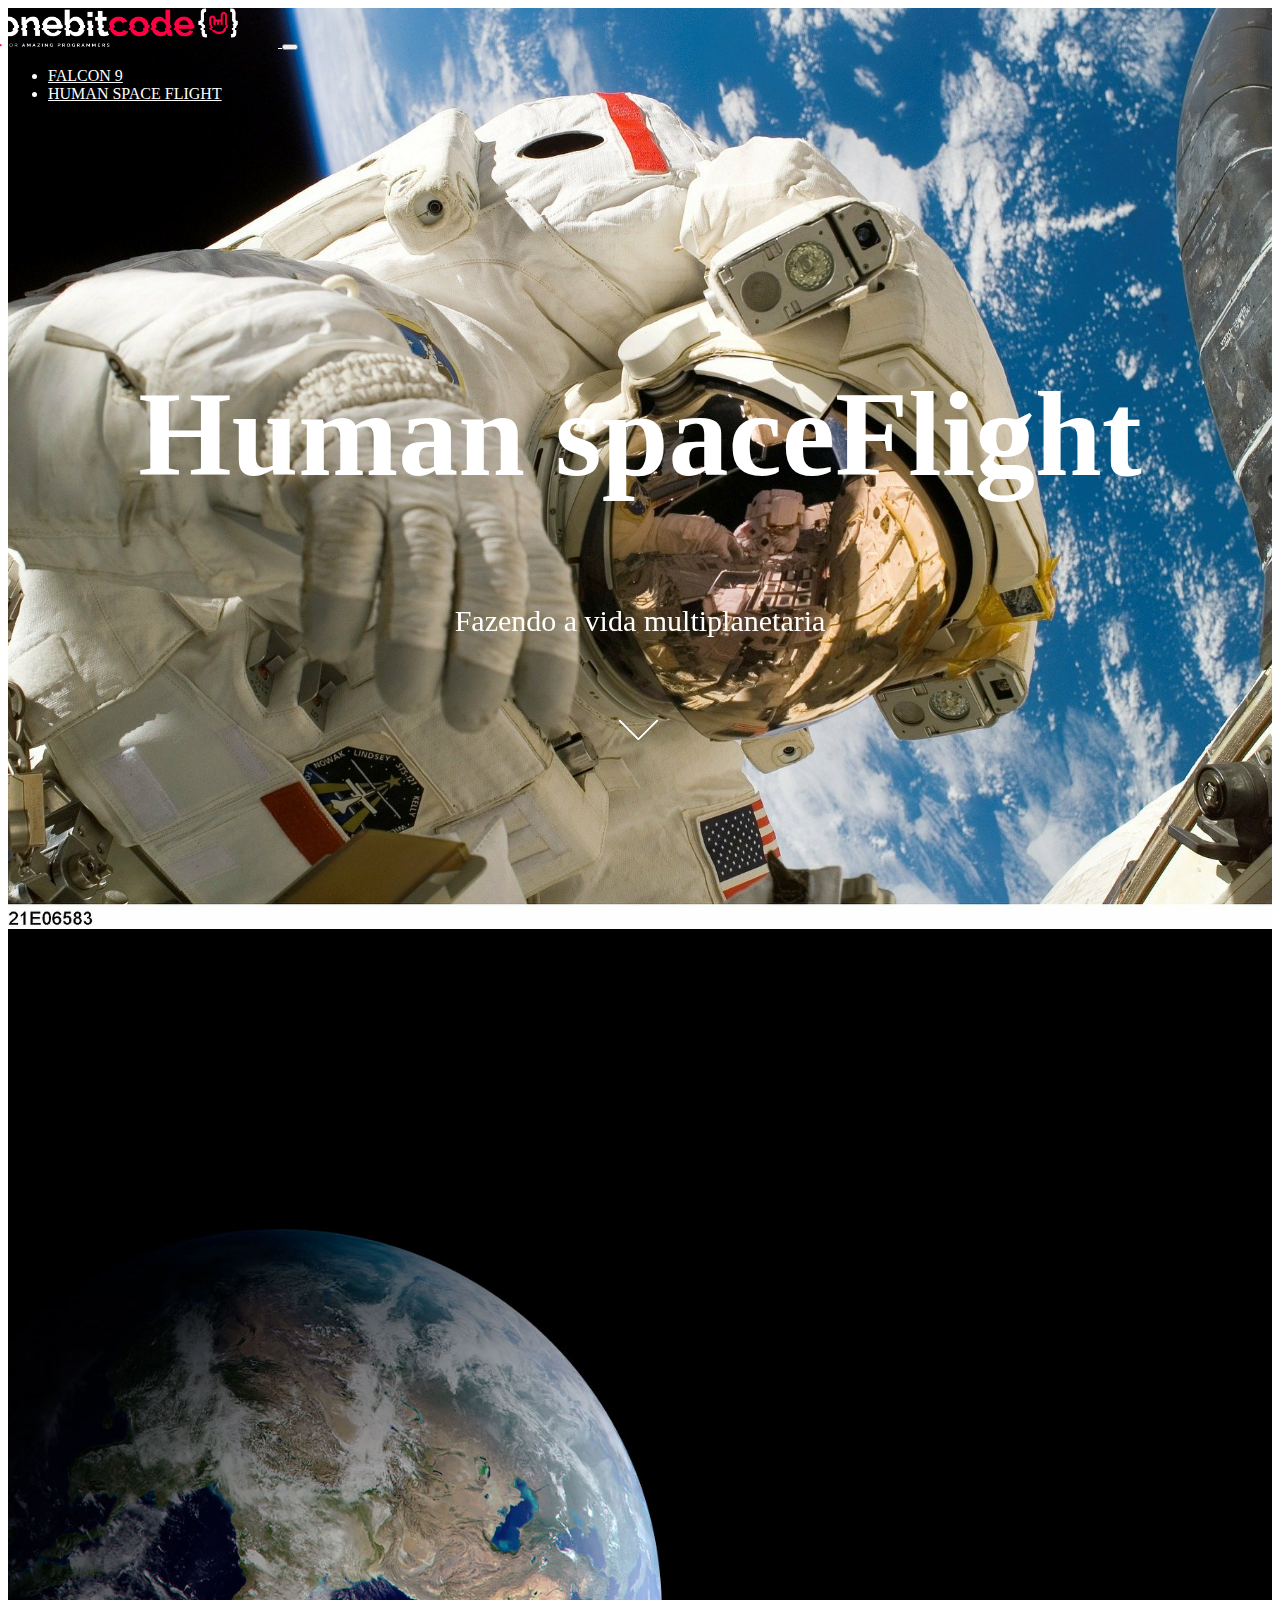
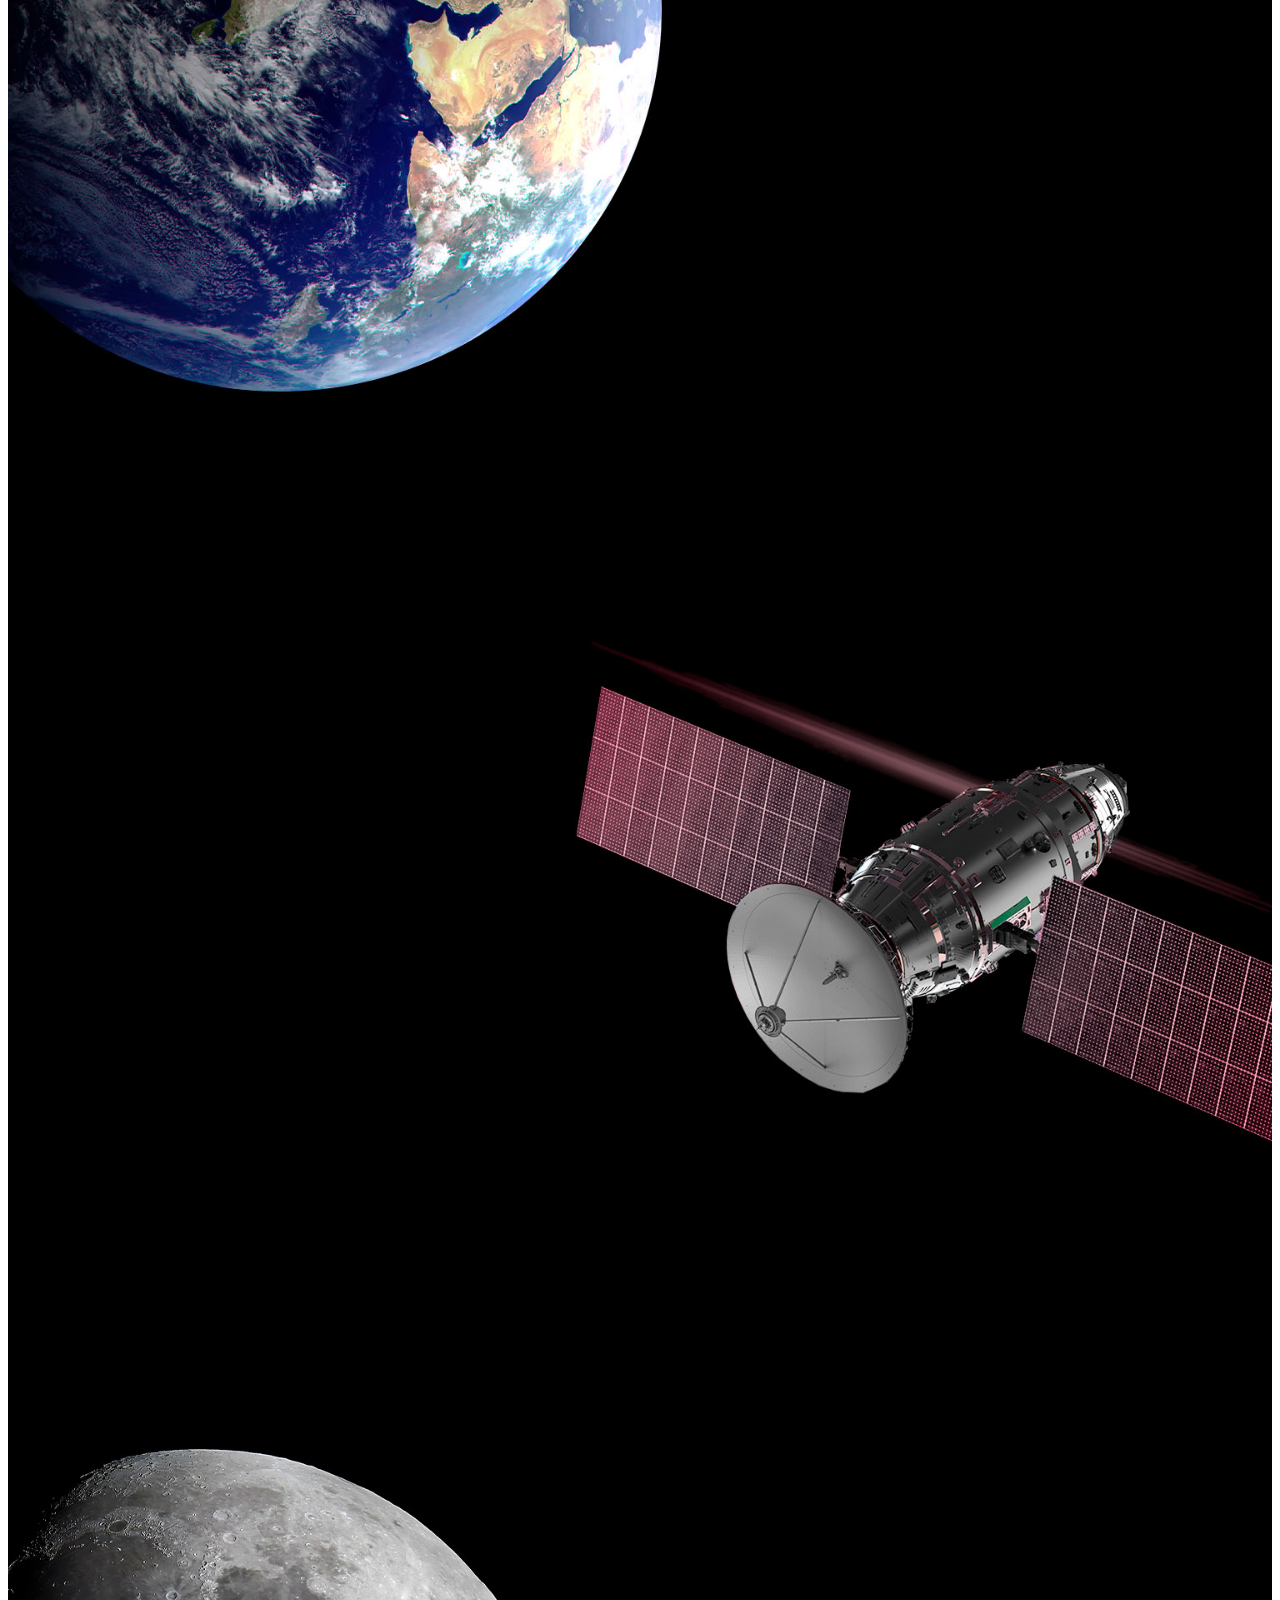
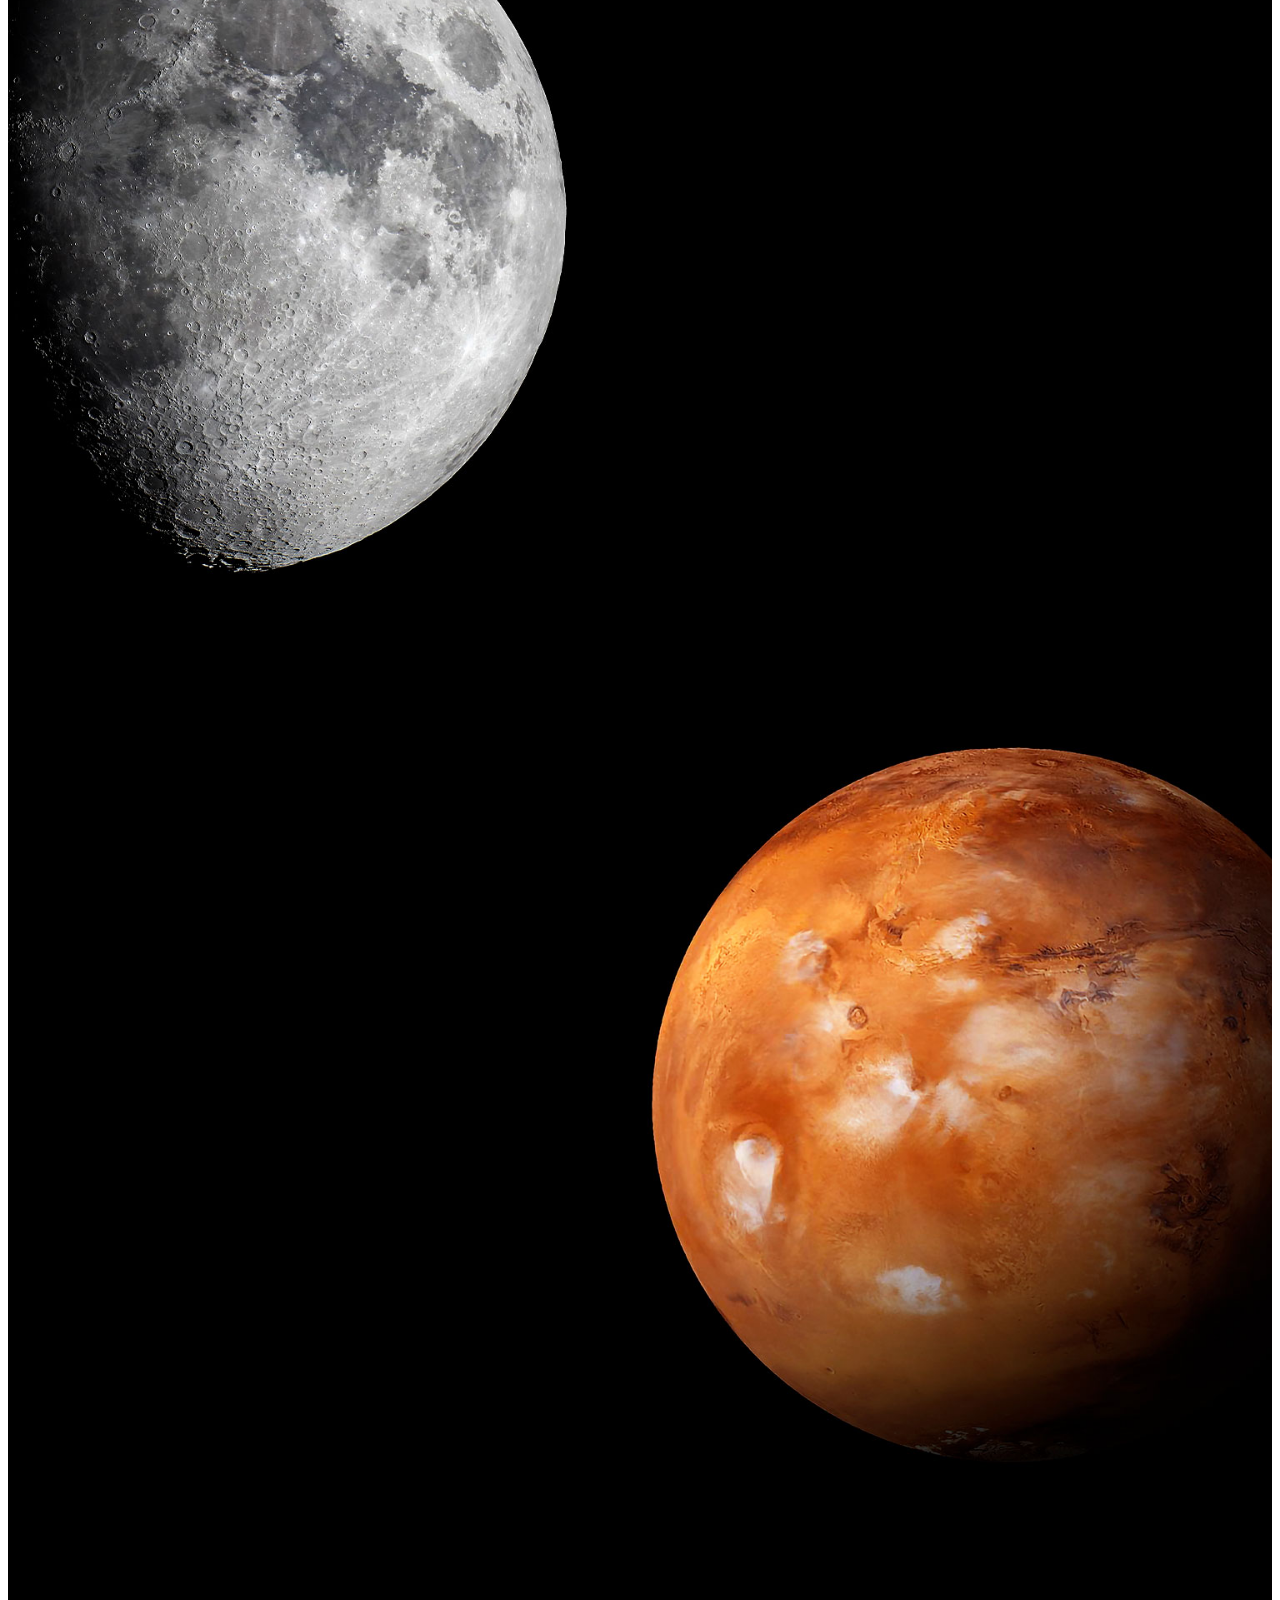
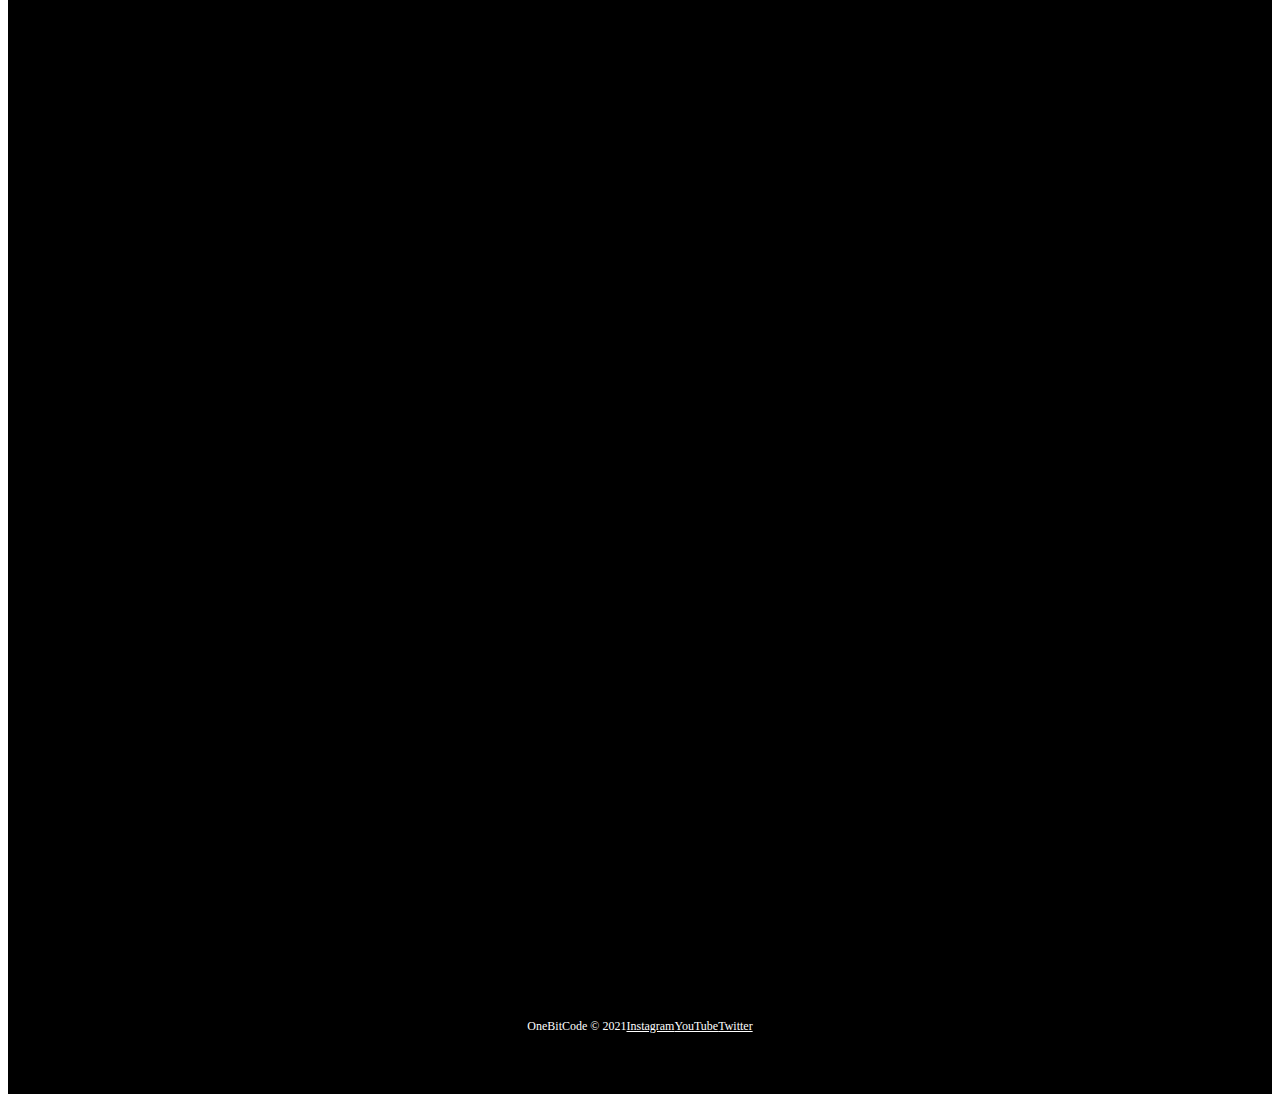
<file: humanSpace.html>
<!DOCTYPE html>
<html lang="pt-br">
<head>
    <meta charset="UTF-8">
    <meta name="viewport" content="width=device-width, initial-scale=1.0">
    
    <!-- BOOTSTRAP CSS -->
    <link href="https://cdn.jsdelivr.net/npm/bootstrap@5.1.3/dist/css/bootstrap.min.css" rel="stylesheet" integrity="sha384-1BmE4kWBq78iYhFldvKuhfTAU6auU8tT94WrHftjDbrCEXSU1oBoqyl2QvZ6jIW3" crossorigin="anonymous">
    <!-- LIB TEXT CSS -->
    <link rel="stylesheet" href="https://unpkg.com/aos@next/dist/aos.css"/>
    <!-- FAVICON -->
    <link rel="shortcut icon" href="./images/favicon.png" type="image/x-icon">
    <!-- LINK DO CSS --> 
    <link rel="stylesheet" href="./css/style.css">  

 <title>OnebitX - HumanSpace</title>
</head>
<body>
    <div class="container-fluid container00 container08">
        <div class="container">
            <header class="header">
                <nav class="navbar navbar-expand-lg navbar-dark bg-transparent pt-4">
                    <div class="container-fluid">
                        <a class="navbar-brand" href="/index.html">
                            <img src="./images/logo-obc-2021-darkbg.png" alt="" class="logoPc img-fluid">
                        </a>
                        <button class="navbar-toggler" type="button" data-bs-toggle="collapse"data-bs-target="#navbarNav" aria-controls="navbarNav" aria-expanded="false"aria-label="Toggle navigation">
                            <span class="navbar-toggler-icon"></span>
                        </button>
                        <div class="collapse navbar-collapse" id="navbarNav">
                            <ul class="navbar-nav">
                                <li class="nav-item">
                                    <a class="nav-link active" aria-current="page" href="/falcon9.html" id="navItem">FALCON 9</a>
                                </li>
                                <li class="nav-item">
                                    <a class="nav-link active" href="/humamFlight.html" id="navItem">HUMAN SPACE FLIGHT</a>
                                </li>
                            </ul>    
                        </div>
                    </div>
                </nav>
            </header>
        </div>

        <div class="container text-center container01Content" data-aos="fade-up" data-aos-duration="1500">
            <h1>Human spaceFlight</h1>
            <p>Fazendo a vida multiplanetaria</p>
            <img src="/images/home/arrowDown.gif" alt="arrowDown" class="arrowDown">
        </div>

    </div>

    <div class="container-fluid text-center eartDesc">
        <p data-aos="flip-right" data-aos-duration="1300">SpaceX também oferece voos cormeciais para orbita terrestre e lunar. Para começar a planejar a sua jornada, por favor contate-nos por <a href="#" class="emailObc">onebitcode@gmail.com</a></p>
    </div>

    <div class="container-fluid container00 container09">
        <div class="containerRightContent" data-aos="fade-right" data-aos-duration="1500">
            <p>MISSAO</p>
            <h2 class="titleSection">ORBITA DA TERRA</h2>
            <p class="subTitle">EXPERIMENTE O PLANETA AZUL A 300KM DE ALTURA</p>
            <button type="button" class="btn btn-outline-light p-3 px-5">EXPLORAR</button>
        </div>
    </div>

    <div class="container-fluid container00 container10">
        <div class="containerLeftContent" data-aos="fade-up" data-aos-duration="1600">
            <p>MISSAO</p>
            <h2 class="titleSection">ESTAÇÃO ESPACIAL</h2>
            <p class="subTitle">TRANSPORTANTO HUMANOS PARA O LABORATÓRIO VOADOR NO CÉU</p>
            <button type="button" class="btn btn-outline-light p-3 px-5">EXPLORAR</button>
        </div>
    </div>

    <div class="container-fluid container00 container11">
        <div class="containerRightContent" data-aos="zoom-in-up" data-aos-duration="600">
            <p>MISSAO</p>
            <h2 class="titleSection">LUA</h2>
            <p class="subTitle">RETORNANDO HUMANOS PARA A NOSSA LUA VIZINHA</p>
            <button type="button" class="btn btn-outline-light p-3 px-5">EXPLORAR</button>
        </div>
    </div>

    <div class="container-fluid container00 container12">
        <div class="containerLeftContent" data-aos="flip-right" data-aos-duration="1500">
            <p>MISSAO</p>
            <h2 class="titleSection">MARTE E ALÉM</h2>
            <p class="subTitle">O CAMINHO PARA TORNAR A HUMANIDADE MULTIPLANETÁRIA</p>
            <button type="button" class="btn btn-outline-light p-3 px-5">
                EXPLORAR</button>
        </div>
    </div>

    <div class="container-fluid text-center downloadDesc">
        <p data-aos="fade-right" data-aos-duration="1200"><span>Para mais informações sobre os serviçoes entre em contato com </span><a class="emailObc" href="https://www.instagram.com/onebitcode/" target="blank">onebitcode@gmail.com</a></p>
        <button type="button" class="btn btn-outline-light p-3" data-aos="flip-left" data-aos-duration="1000">BAIXAR GUIA DO USUÁRIO</button>
        <button type="button" class="btn btn-outline-light p-3" data-aos="flip-up" data-aos-duration="1300">CAPACIDADES E SERVIÇOS</button>
    </div>

    <footer class="container-fluid footer">
        <span class="me-4 copyOBC">OneBitCode © 2021</span>
        <a href="https://www.instagram.com/onebitcode/?hl=en" target="blank" class="me-4">Instagram</a>
        <a href="https://www.youtube.com/channel/UC44Mzz2-5TpyfklUCQ5NuxQ" class="me-4">YouTube</a>
        <a href="https://twitter.com/onebitcode">Twitter</a>
    </footer>

    <!-- BOOTSTRAP SCRIPT -->
    <script src="https://cdn.jsdelivr.net/npm/bootstrap@5.1.3/dist/js/bootstrap.bundle.min.js" integrity="sha384-ka7Sk0Gln4gmtz2MlQnikT1wXgYsOg+OMhuP+IlRH9sENBO0LRn5q+8nbTov4+1p" crossorigin="anonymous"></script>
    <!-- LIB TEXT SCRIPT -->
    <script src="https://unpkg.com/aos@next/dist/aos.js"></script>
    <script>AOS.init();</script>
</body>
</html>
</file>
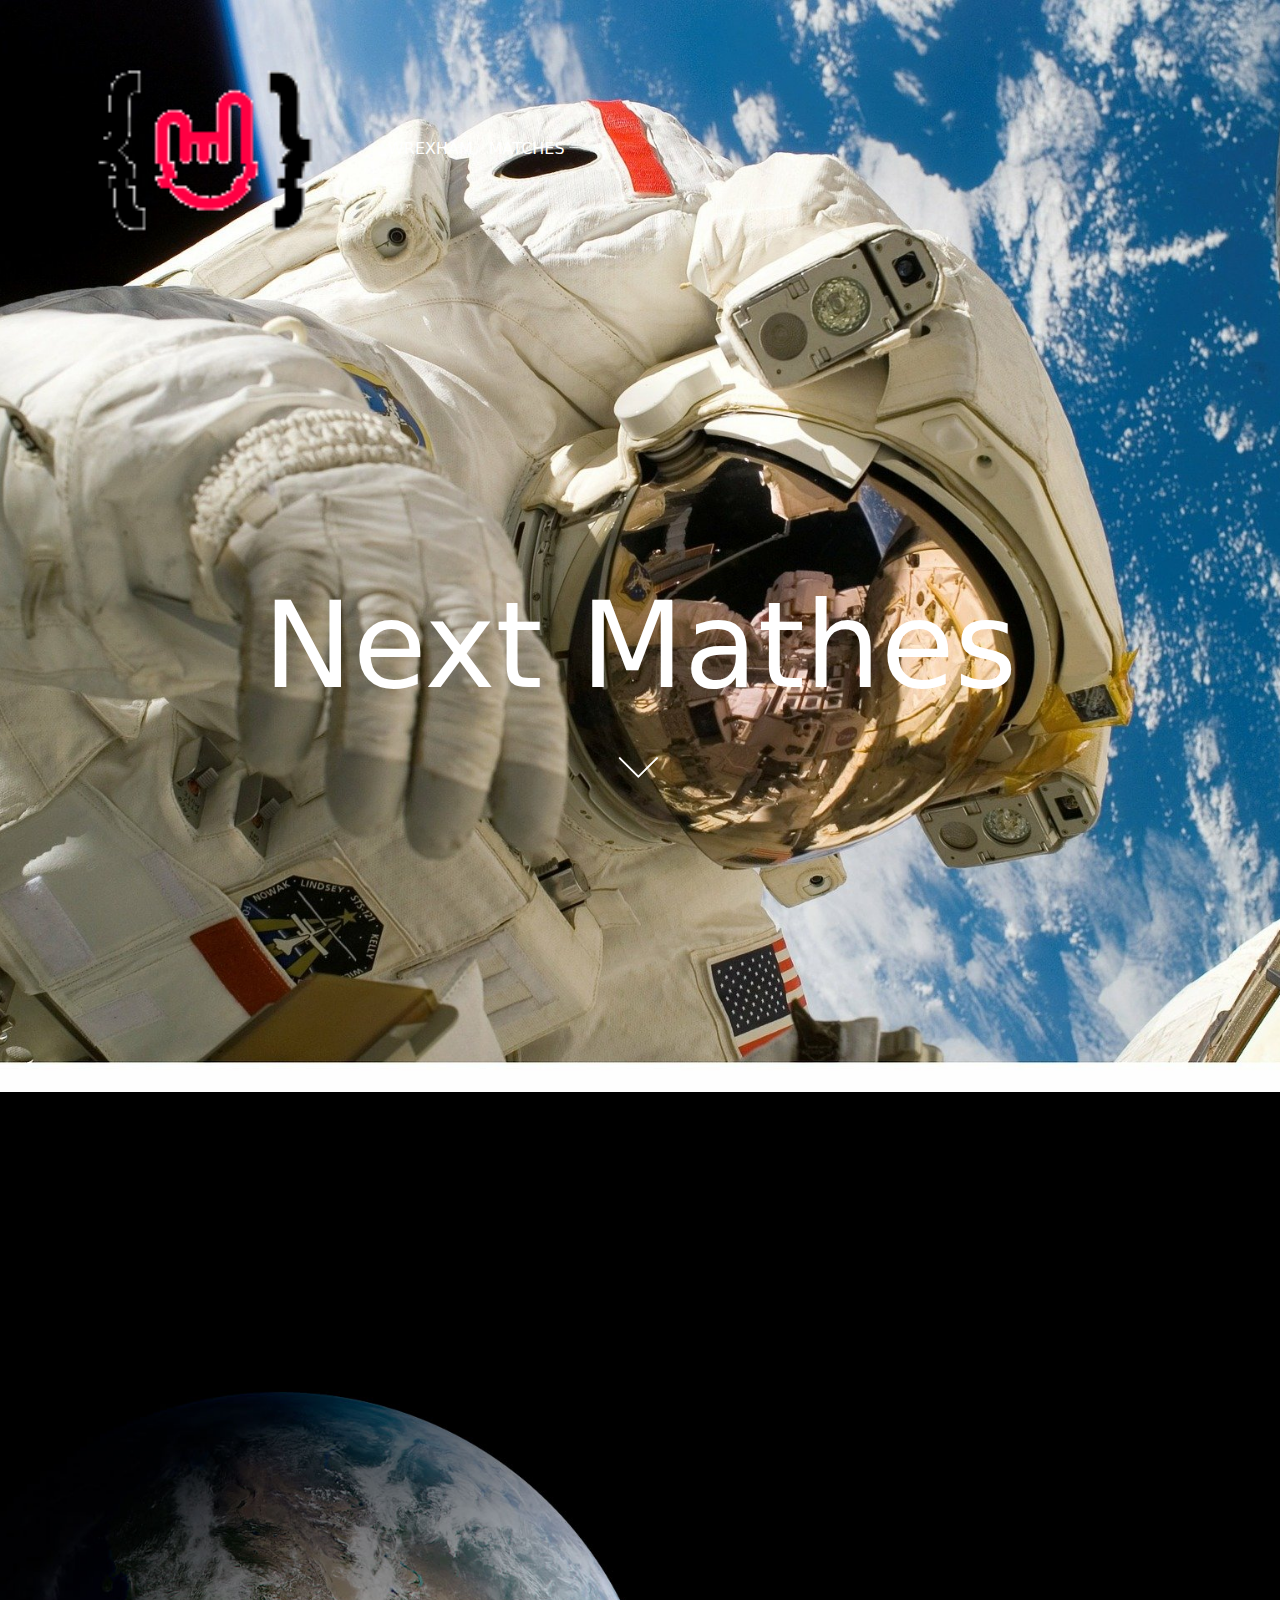
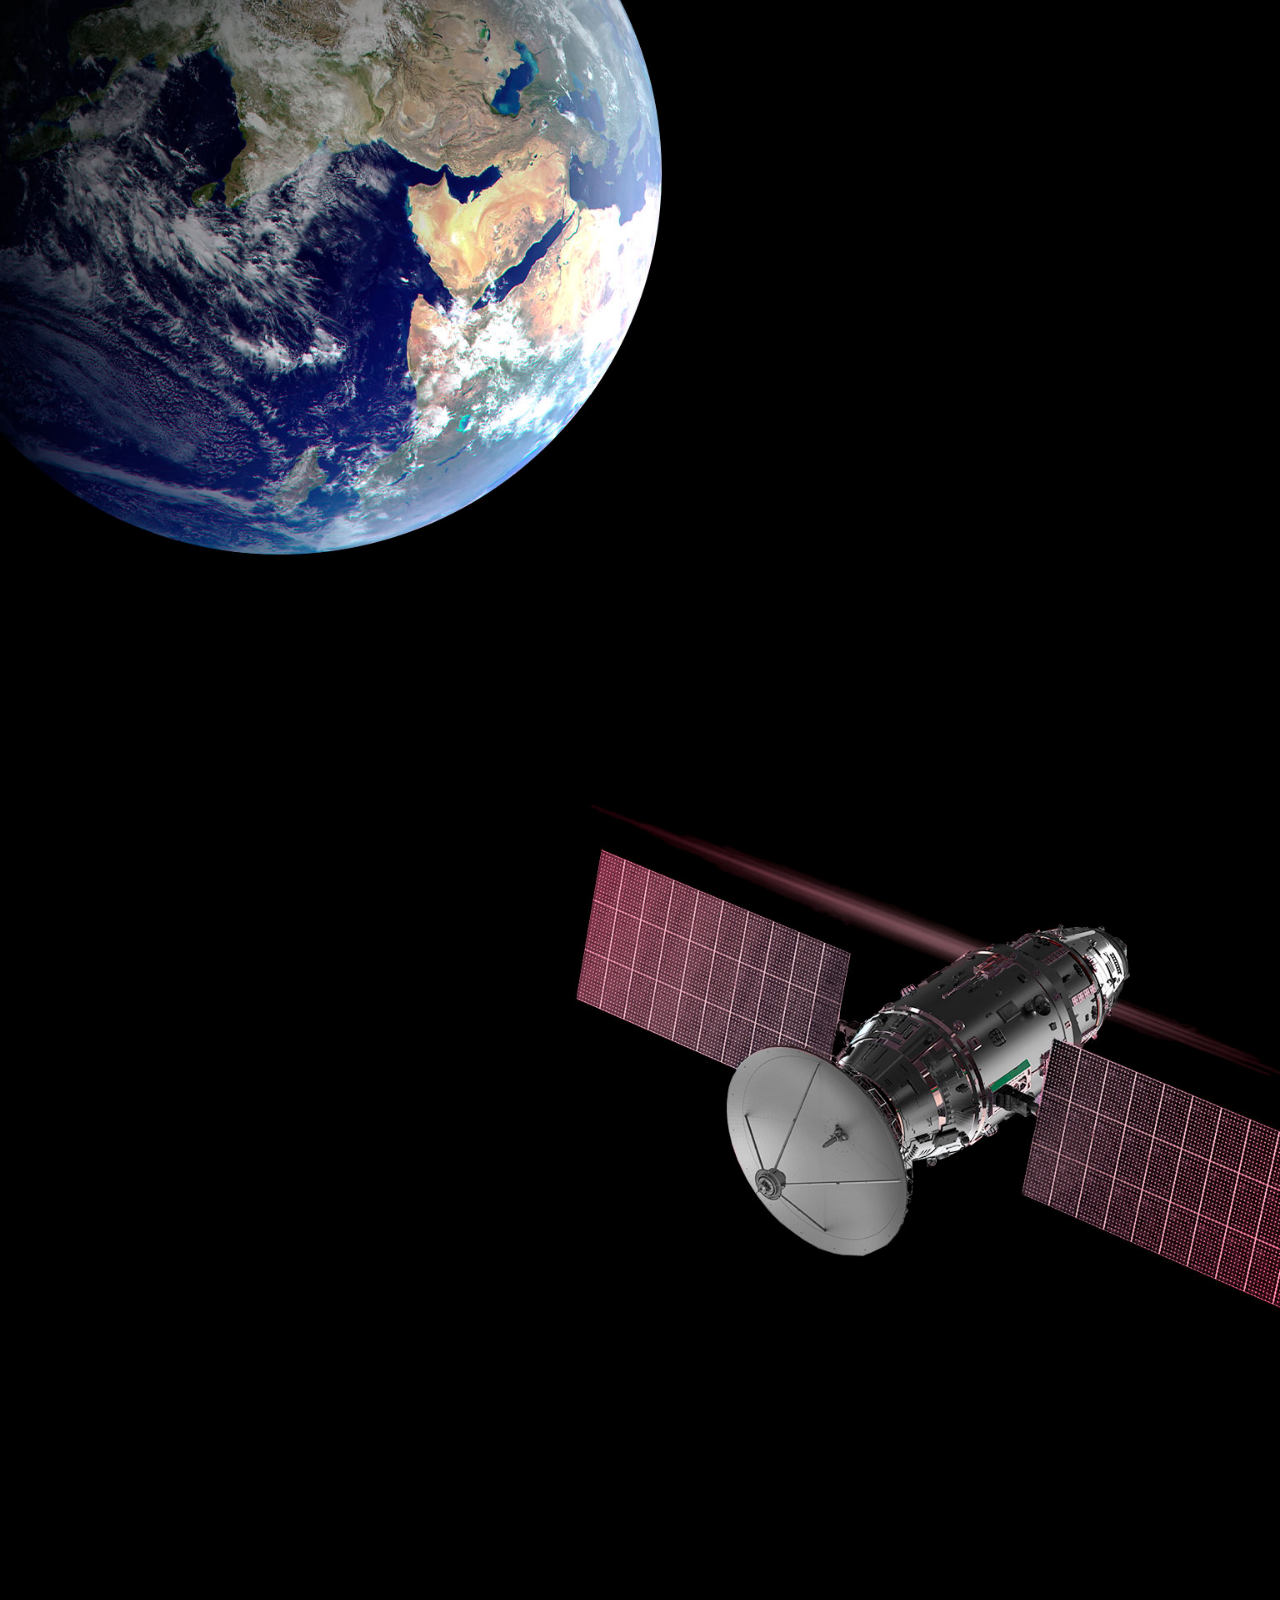
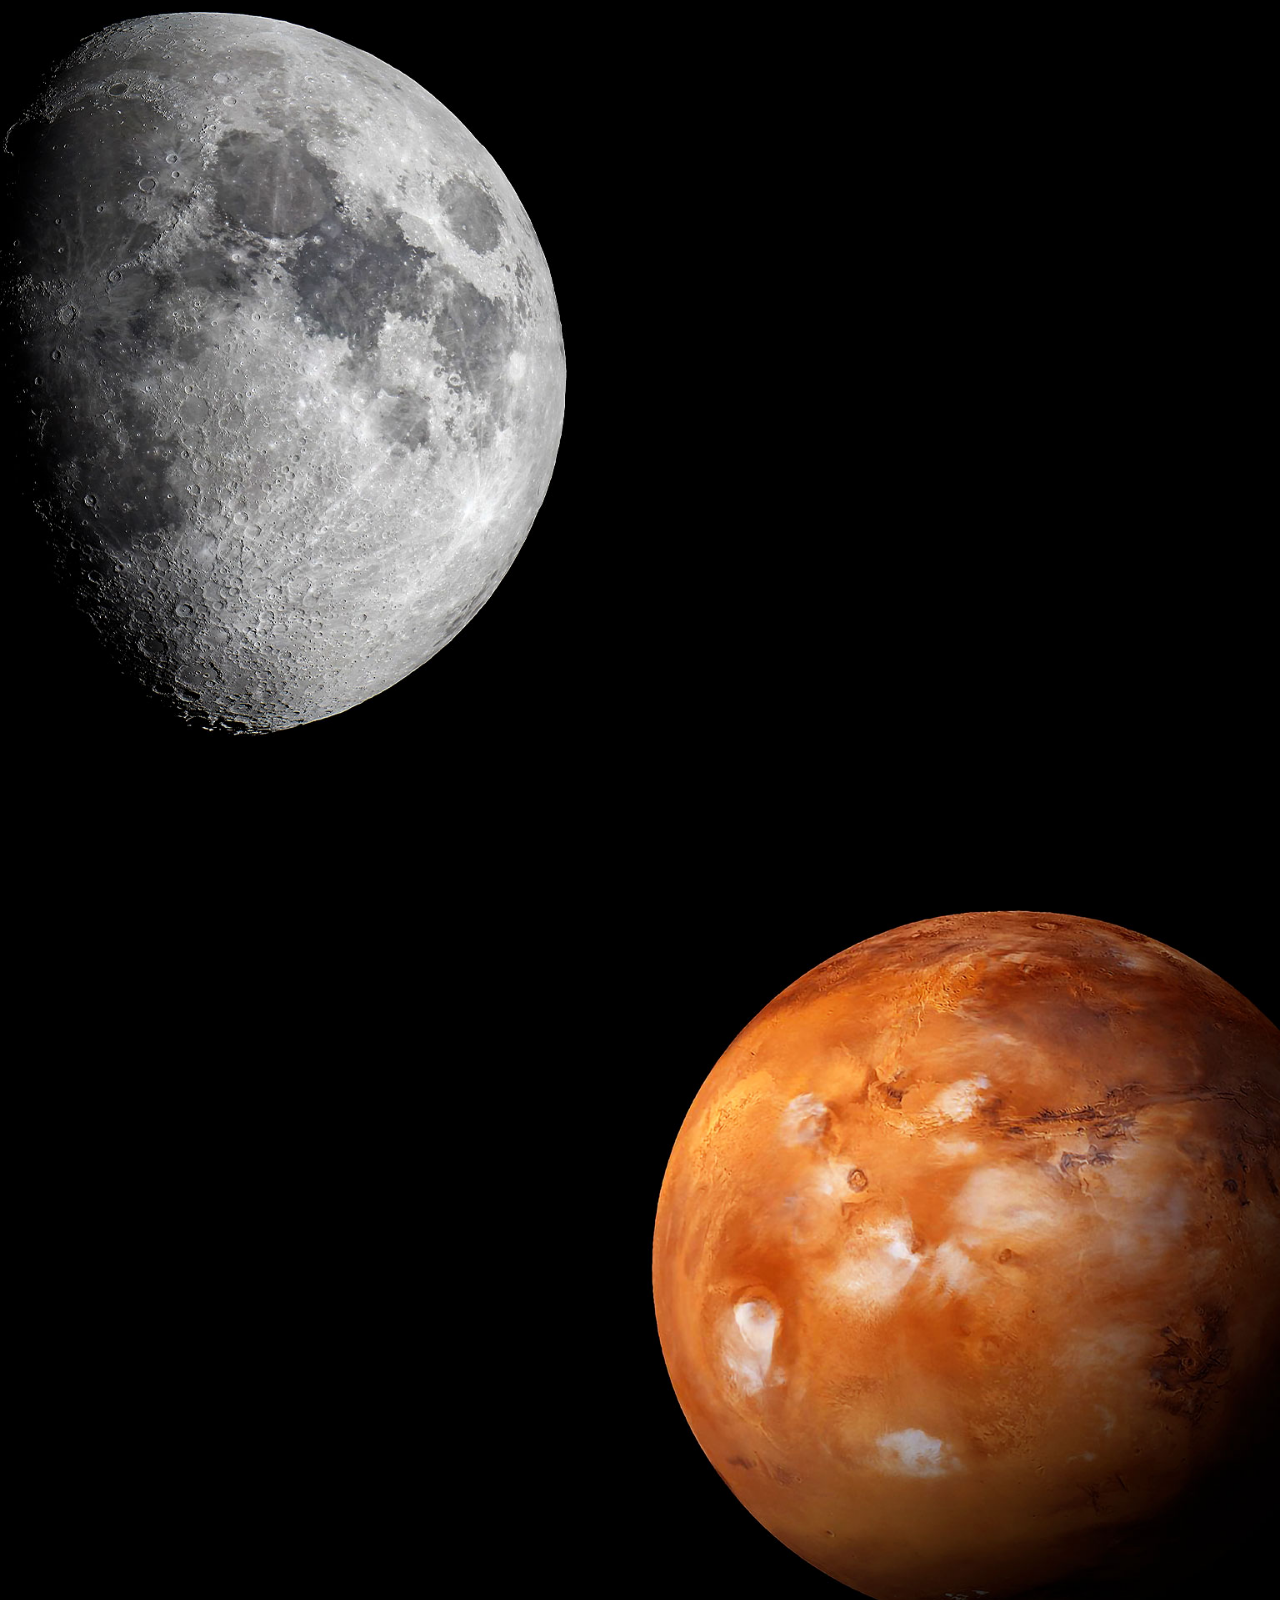
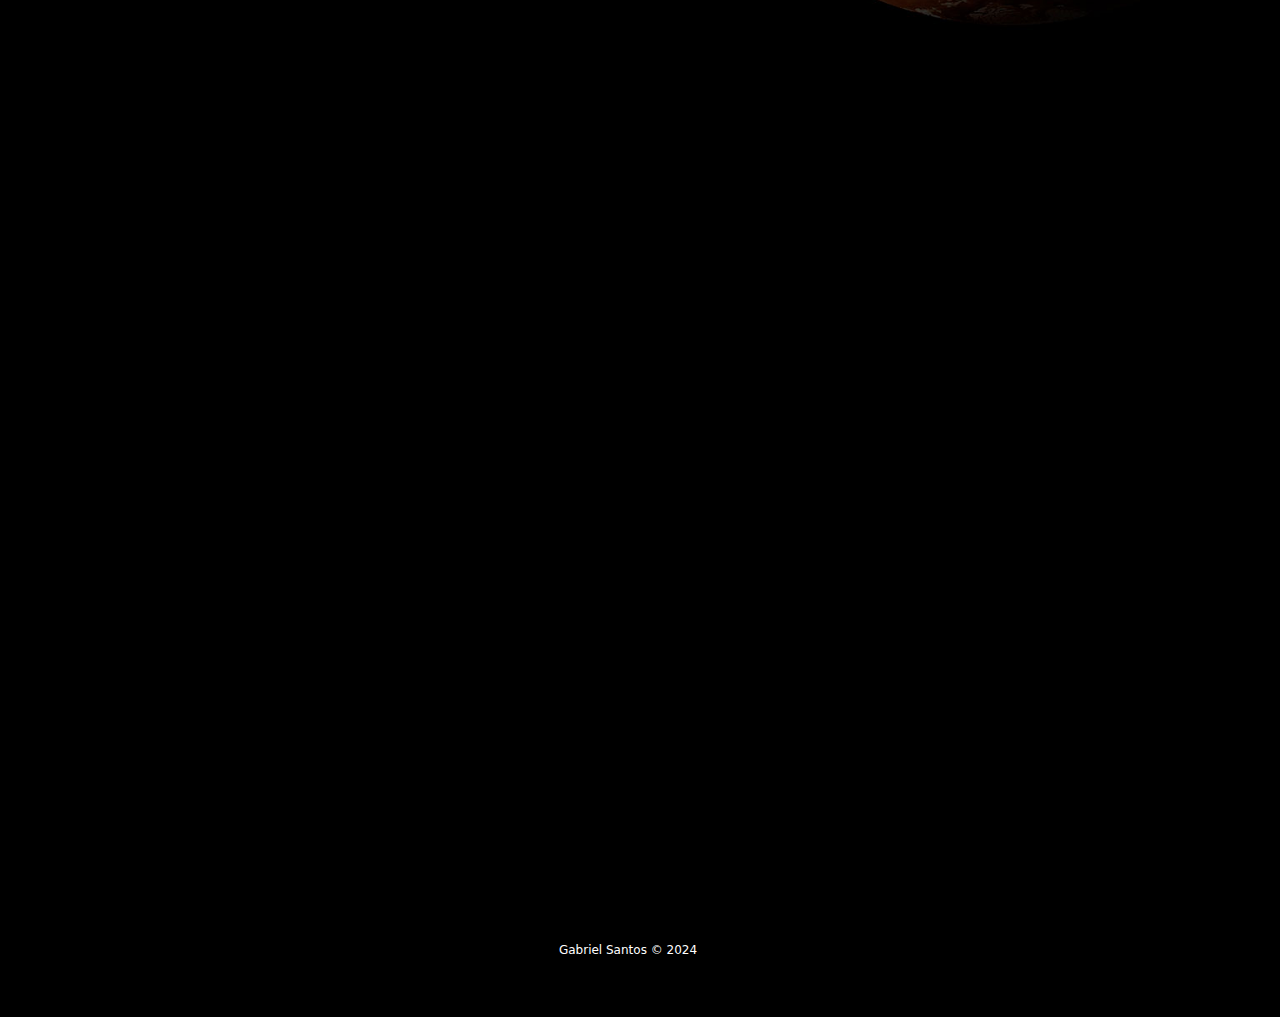
<file: matches.html>
<!DOCTYPE html>
<html lang="pt-br">
<head>
    <meta charset="UTF-8">
    <meta name="viewport" content="width=device-width, initial-scale=1.0">
    
    <!-- BOOTSTRAP CSS -->
    <link href="https://cdn.jsdelivr.net/npm/bootstrap@5.3.3/dist/css/bootstrap.min.css" rel="stylesheet" integrity="sha384-QWTKZyjpPEjISv5WaRU9OFeRpok6YctnYmDr5pNlyT2bRjXh0JMhjY6hW+ALEwIH" crossorigin="anonymous">
    <!-- LIB TEXT CSS -->
    <link rel="stylesheet" href="https://unpkg.com/aos@next/dist/aos.css"/>
    <!-- FAVICON -->
    <link rel="shortcut icon" href="./images/favicon.png" type="image/x-icon">
    <!-- LINK DO CSS --> 
    <link rel="stylesheet" href="./css/style.css">  
    <!--FONT AWESOME--> 
    <link rel="stylesheet" href="https://cdnjs.cloudflare.com/ajax/libs/font-awesome/6.6.0/css/all.min.css" integrity="sha512-Kc323vGBEqzTmouAECnVceyQqyqdsSiqLQISBL29aUW4U/M7pSPA/gEUZQqv1cwx4OnYxTxve5UMg5GT6L4JJg==" crossorigin="anonymous" referrerpolicy="no-referrer" />

 <title>OnebitX - MATCHES</title>
</head>
<body>
    <div class="container-fluid container00 container08">
        <div class="container">
            <header class="header">
                <nav class="navbar navbar-expand-lg navbar-dark bg-transparent pt-4">
                    <div class="container-fluid">
                        <a class="navbar-brand" href="/index.html">
                            <img src="./images/favicon.png" alt="" class="logoPc img-fluid">
                        </a>
                        <button class="navbar-toggler" type="button" data-bs-toggle="collapse"data-bs-target="#navbarNav" aria-controls="navbarNav" aria-expanded="false"aria-label="Toggle navigation">
                            <span class="navbar-toggler-icon"></span>
                        </button>
                        <div class="collapse navbar-collapse" id="navbarNav">
                            <ul class="navbar-nav">
                                <li class="nav-item">
                                    <a class="nav-link active" aria-current="page" href="/wrexham.html" id="navItem">WREXHAM</a>
                                </li>
                                <li class="nav-item">
                                    <a class="nav-link active" aria-current="page" href="/matches.html" id="navItem">MATCHES</a>
                                </li>
                            </ul>    
                        </div>
                    </div>
                </nav>
            </header>
        </div>

        <div class="container text-center container01Content" data-aos="fade-up" data-aos-duration="1500">
            <h1>Next Mathes</h1>
            <img src="/images/home/arrowDown.gif" alt="arrowDown" class="arrowDown">
        </div>

    </div>

    <div class="container-fluid text-center eartDesc">
        <p data-aos="flip-right" data-aos-duration="1300">Tickets for upcoming matches, please get in touch <a href="https://myportfolio-gabriel-santos.netlify.app/" class="emailObc">devgabrielsantos01@gmail.com</a></p>
    </div>

    <div class="container-fluid container00 container09">
        <div class="containerRightContent" data-aos="fade-right" data-aos-duration="1500">
            <h2 class="titleSection">Terça 13/08, 16hs</h2>
            <p class="subTitle">Sheffield United X Wrexham</p>
            <button type="button" class="btn btn-outline-light p-3 px-5">EXPLORAR</button>
        </div>
    </div>

    <div class="container-fluid container00 container10">
        <div class="containerLeftContent" data-aos="fade-up" data-aos-duration="1600">
            <h2 class="titleSection">Domingo 18/08, 11hs</h2>
            <p class="subTitle">Bolton Wanderers X Wrexham</p>
            <button type="button" class="btn btn-outline-light p-3 px-5">EXPLORAR</button>
        </div>
    </div>

    <div class="container-fluid container00 container11">
        <div class="containerRightContent" data-aos="zoom-in-up" data-aos-duration="600">
            <h2 class="titleSection">Wednesday 21/08, 19hs </h2>
            <p class="subTitle">Wycombe Wanderers X Wrexham</p>
            <button type="button" class="btn btn-outline-light p-3 px-5">EXPLORAR</button>
        </div>
    </div>

    <div class="container-fluid container00 container12">
        <div class="containerLeftContent" data-aos="flip-right" data-aos-duration="1500">
            <h2 class="titleSection">Monday 31/08, 11hs</h2>
            <p class="subTitle">Wrexham X Peterborough United</p>
            <button type="button" class="btn btn-outline-light p-3 px-5">EXPLORAR</button>
        </div>
    </div>

    <div class="container-fluid text-center downloadDesc">
        <p data-aos="fade-right" data-aos-duration="1200"><span>Para mais informações sobre os serviçoes entre em contato com </span><a class="emailObc" href="https://myportfolio-gabriel-santos.netlify.app/" target="blank">devgabrielsantos01@gmail.com</a></p>
        <button type="button" class="btn btn-outline-light p-3" data-aos="flip-left" data-aos-duration="1000">BAIXAR GUIA DO USUÁRIO</button>
        <button type="button" class="btn btn-outline-light p-3" data-aos="flip-up" data-aos-duration="1300">CAPACIDADES E SERVIÇOS</button>
    </div>

    <footer class="container-fluid footer">
        <span class="me-4">Gabriel Santos &copy 2024</span>
        <a href="https://www.instagram.com/gabrielsz01/" class="fa-brands fa-instagram"></a>
        <a href="https://www.linkedin.com/in/devgabrielsantos01/" class="fa-brands fa-linkedin"></a>
        <a href="https://github.com/gabriel-0116/new-project" class="fa-brands fa-github"></a>
    </footer>

    <!-- BOOTSTRAP SCRIPT -->
    <script src="https://cdn.jsdelivr.net/npm/bootstrap@5.3.3/dist/js/bootstrap.bundle.min.js" integrity="sha384-YvpcrYf0tY3lHB60NNkmXc5s9fDVZLESaAA55NDzOxhy9GkcIdslK1eN7N6jIeHz" crossorigin="anonymous"></script>
    <!-- LIB TEXT SCRIPT -->
    <script src="https://unpkg.com/aos@next/dist/aos.js"></script>
    <script>AOS.init();</script>
</body>
</html>
</file>
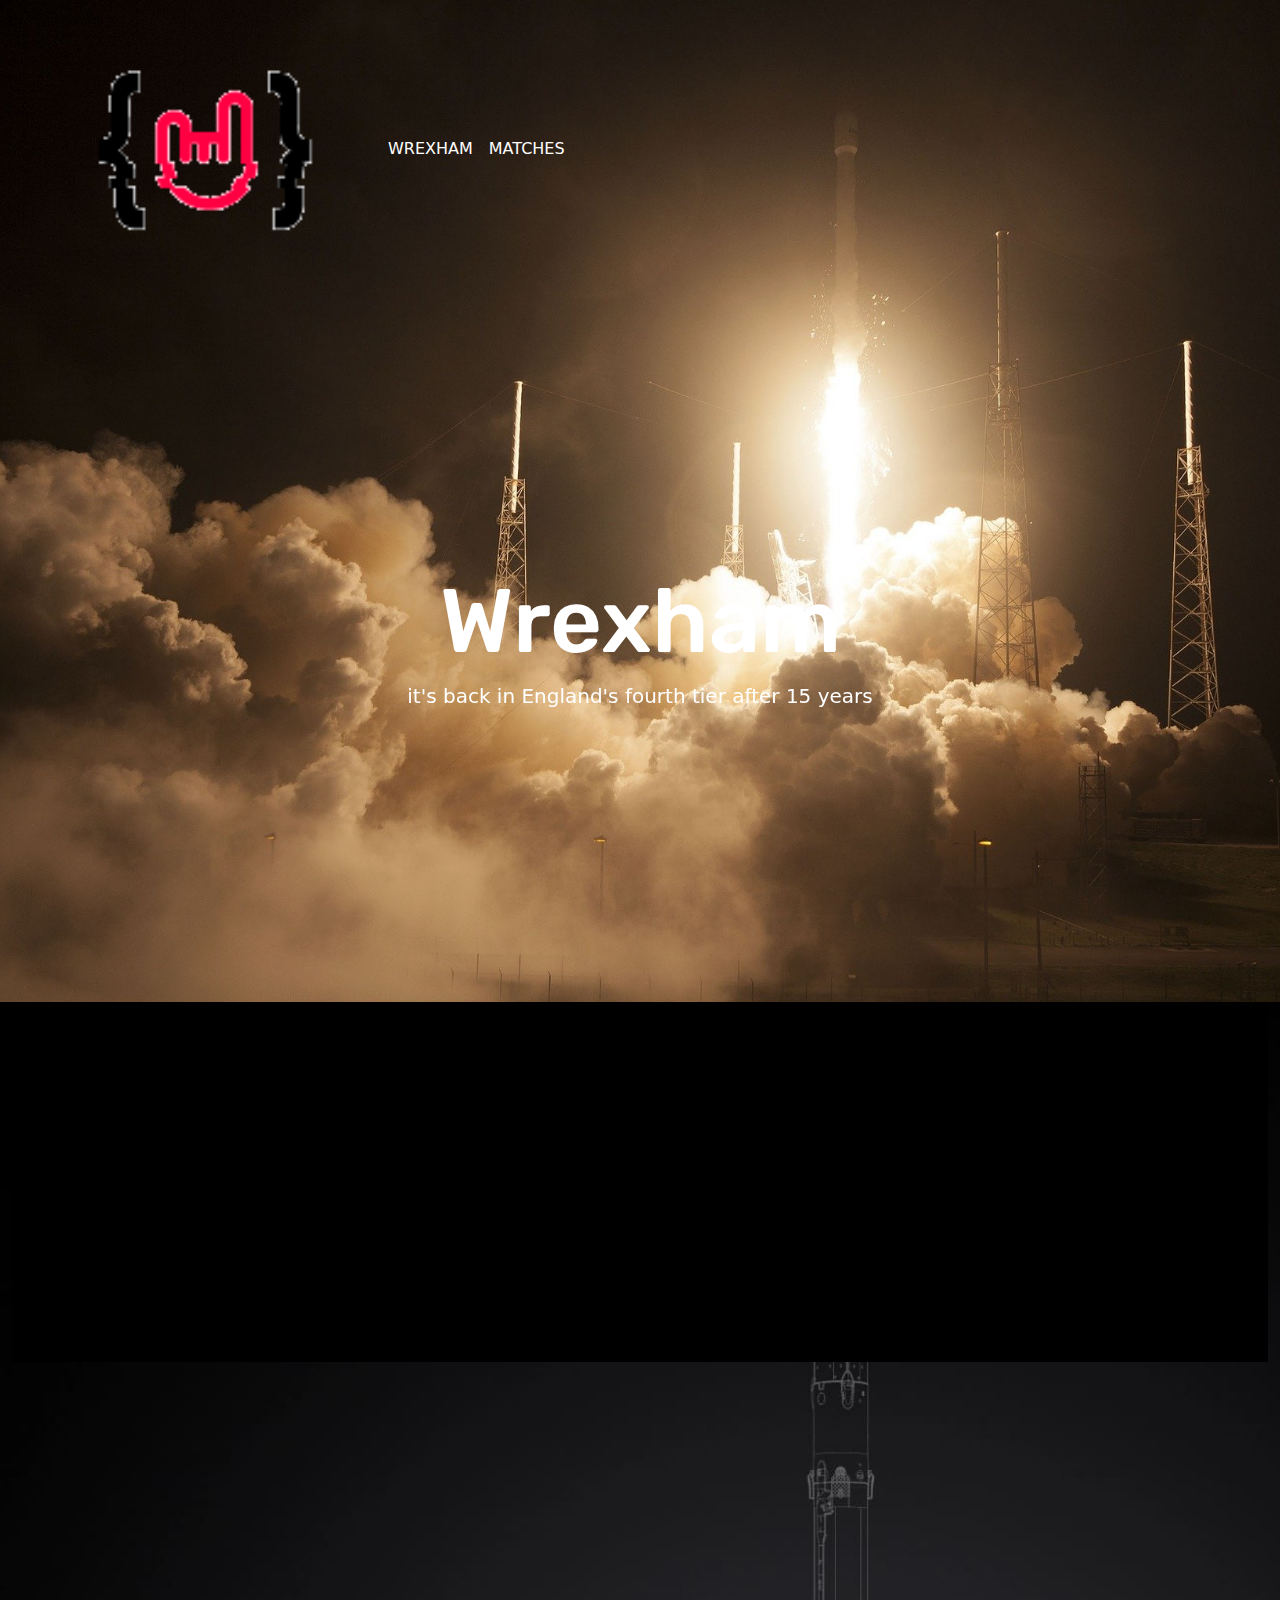
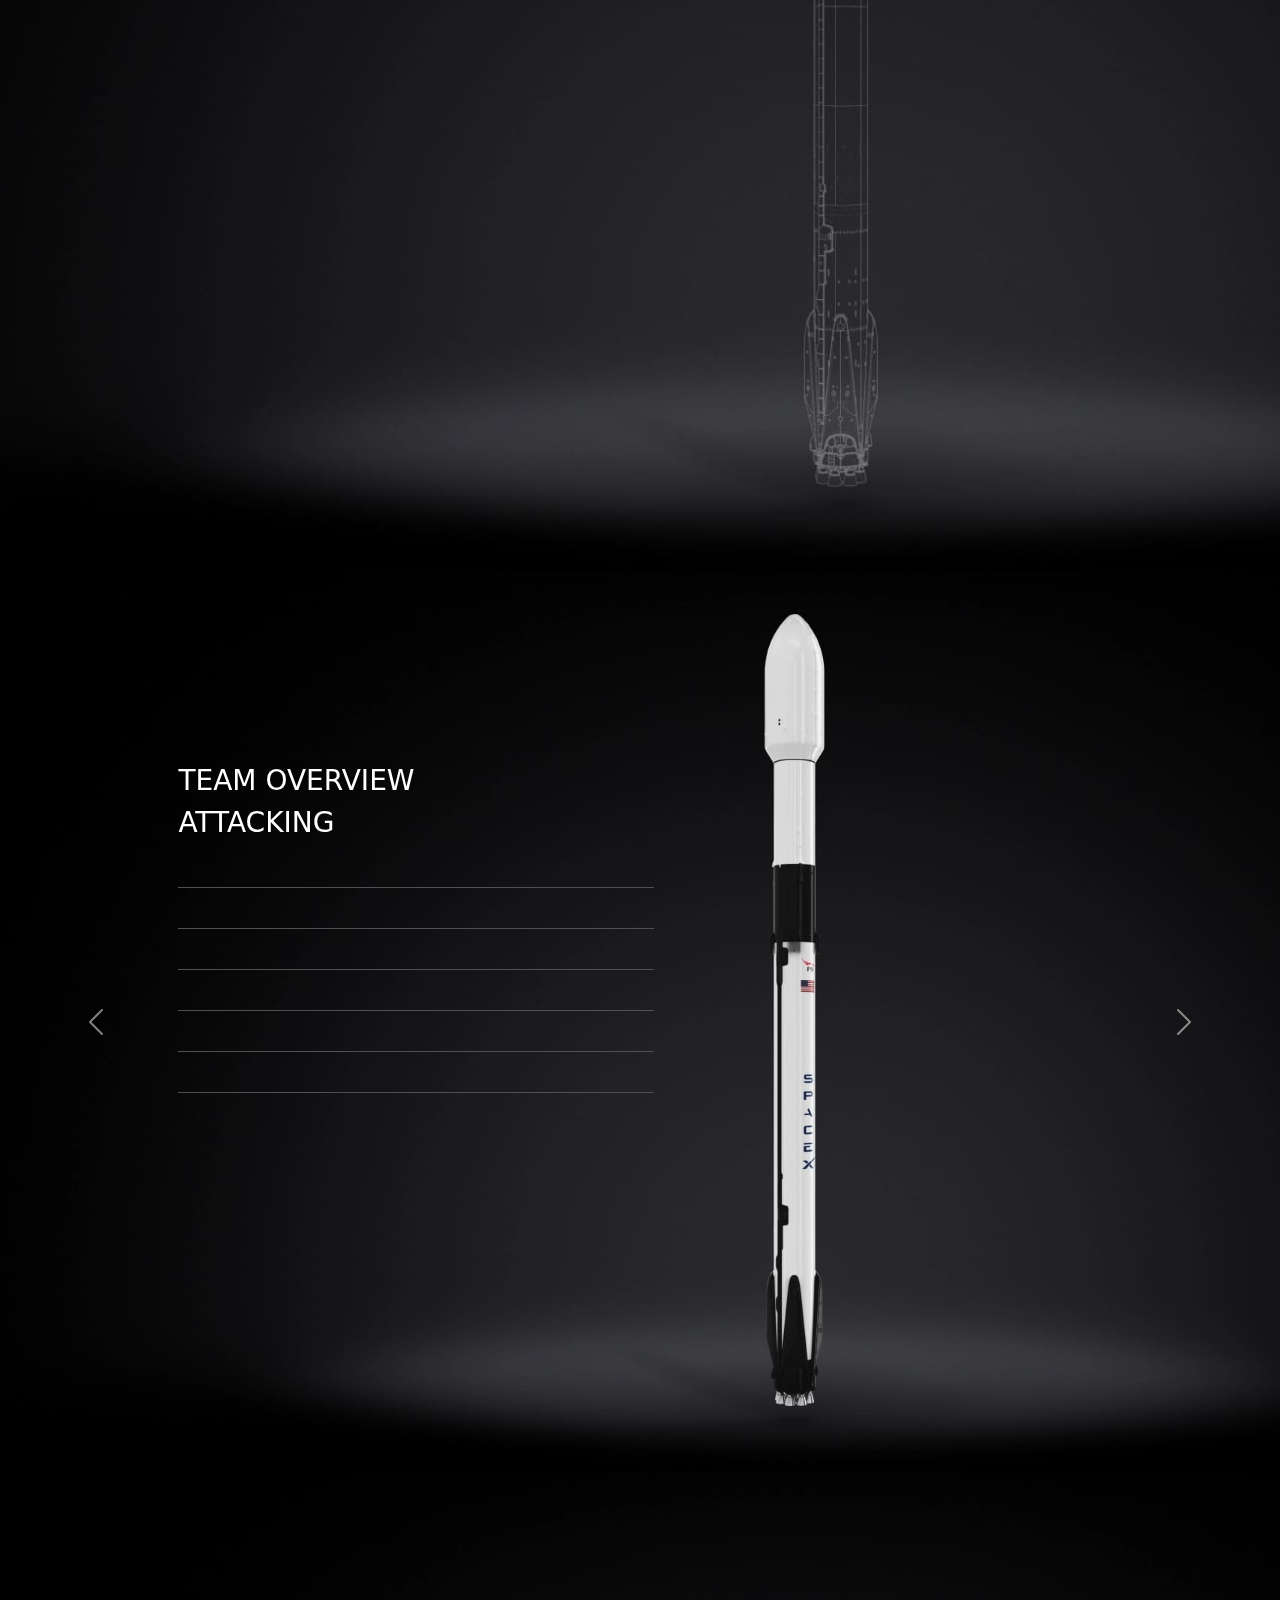
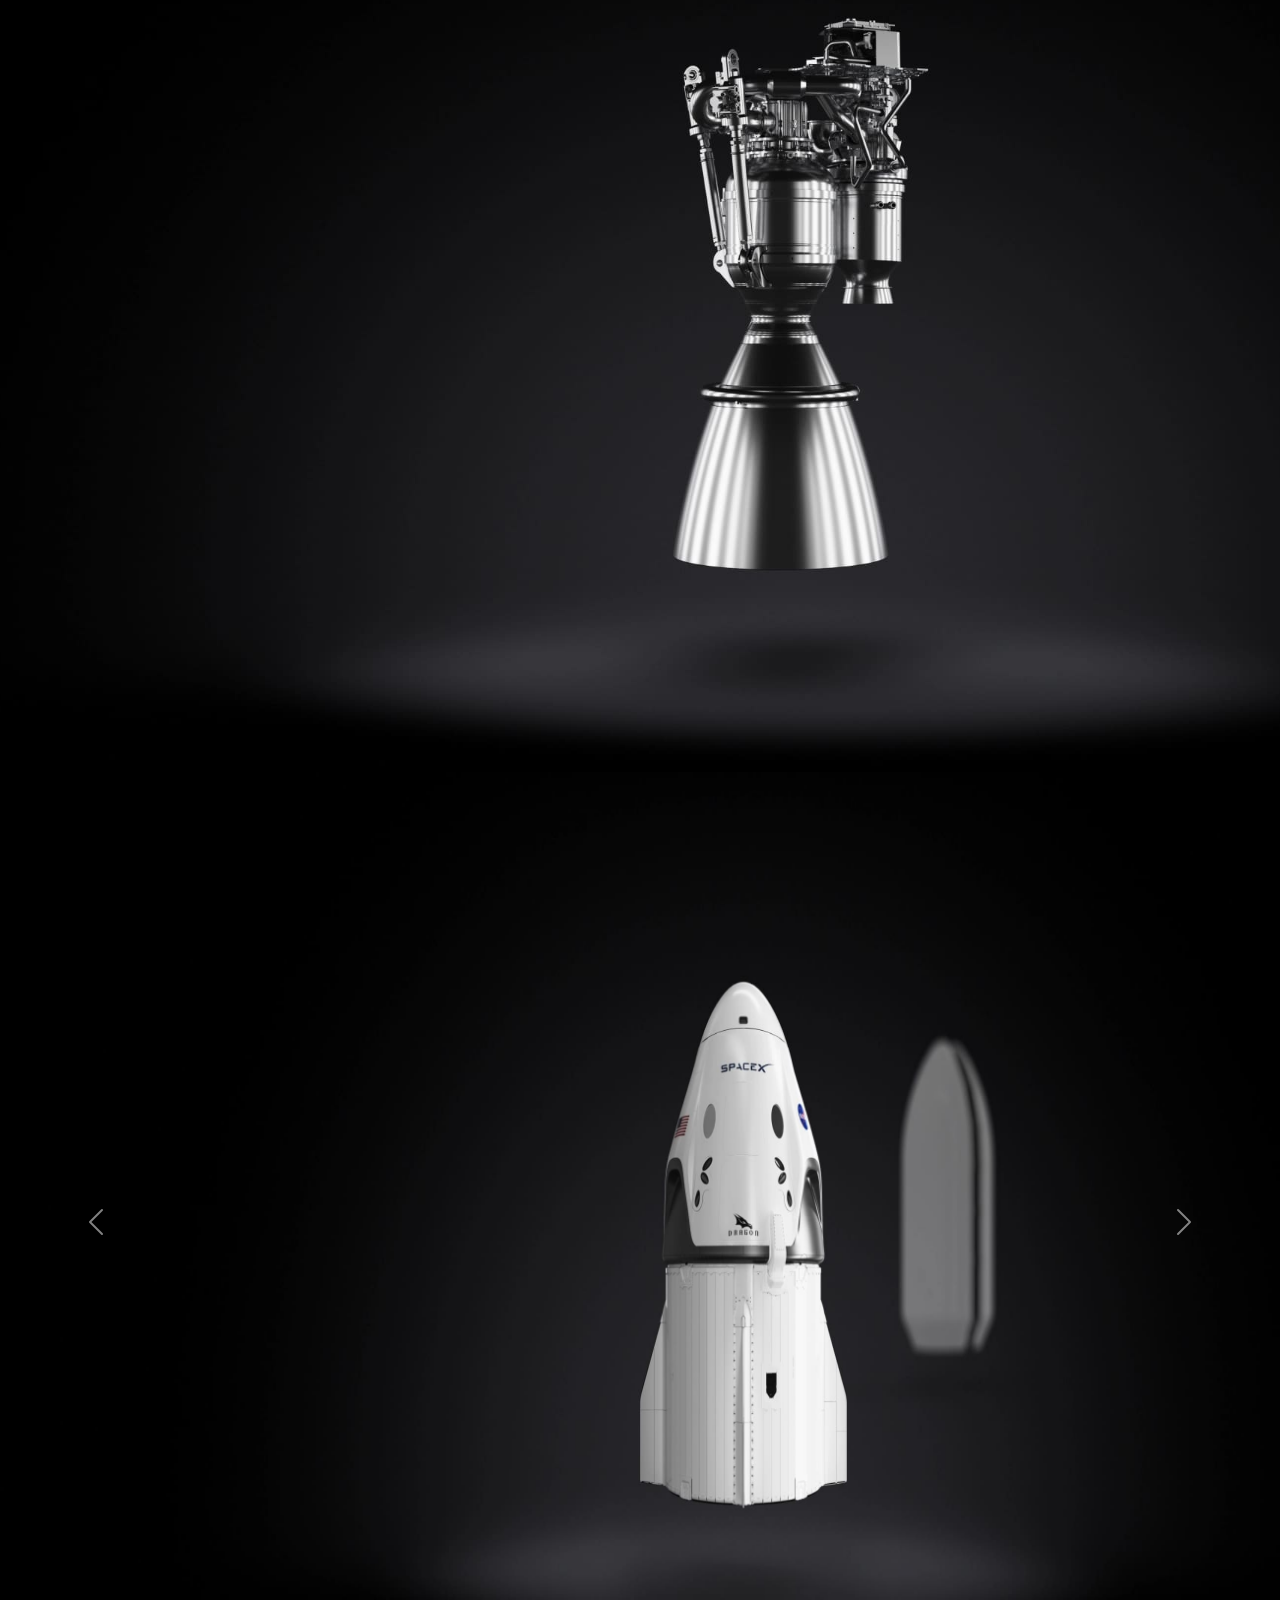
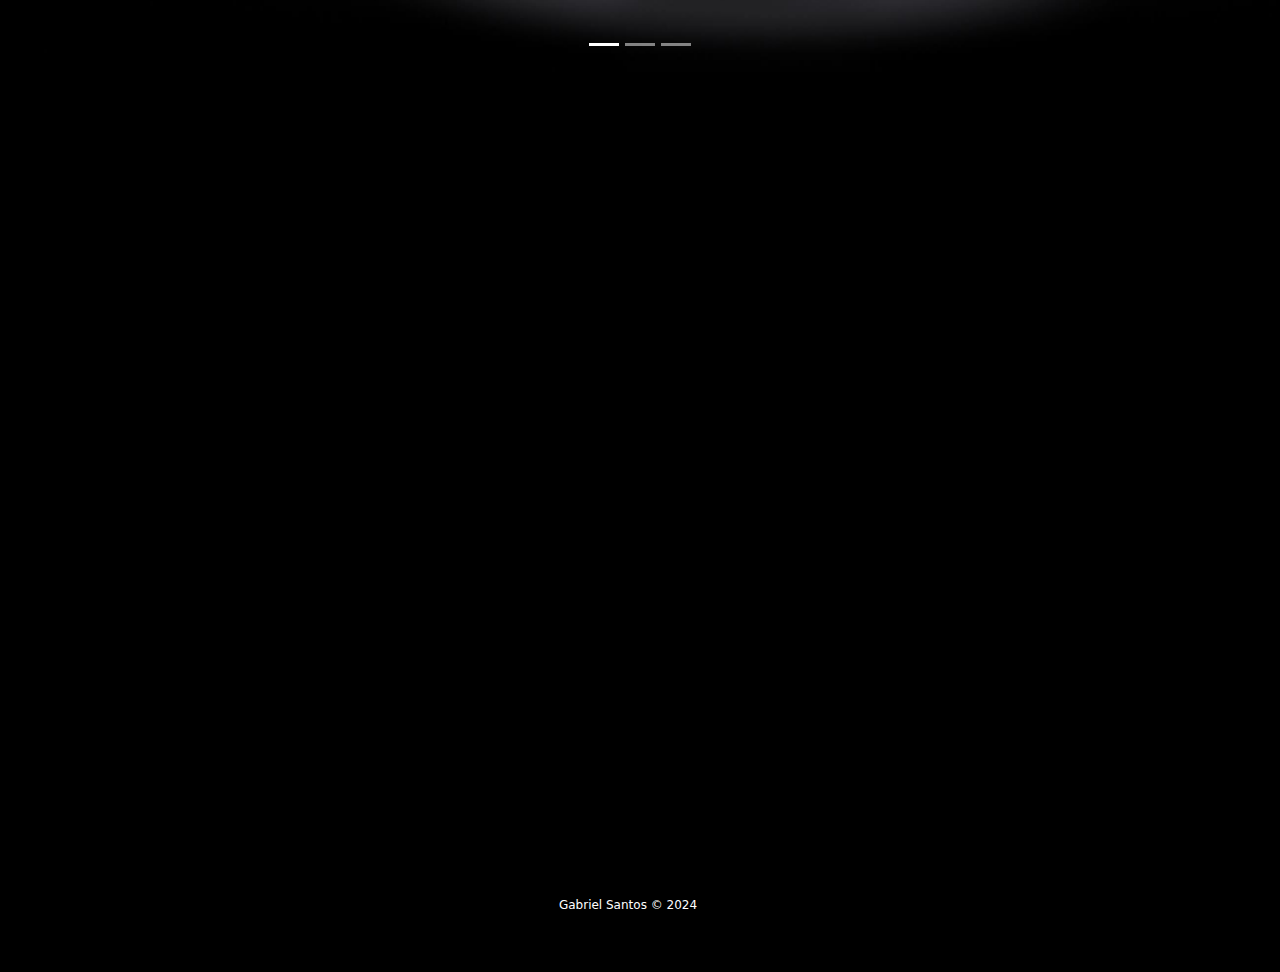
<file: wrexham.html>
<!DOCTYPE html>
<html lang="pt-br">
<head>
    <meta charset="UTF-8">
    <meta name="viewport" content="width=device-width, initial-scale=1.0">
    
    <!-- BOOTSTRAP CSS -->
    <link href="https://cdn.jsdelivr.net/npm/bootstrap@5.3.3/dist/css/bootstrap.min.css" rel="stylesheet" integrity="sha384-QWTKZyjpPEjISv5WaRU9OFeRpok6YctnYmDr5pNlyT2bRjXh0JMhjY6hW+ALEwIH" crossorigin="anonymous">
    <!-- LIB TEXT CSS -->
    <link rel="stylesheet" href="https://unpkg.com/aos@next/dist/aos.css"/>
    <!-- FAVICON -->
    <link rel="shortcut icon" href="./images/favicon.png" type="image/x-icon">
    <!-- LINK DO CSS --> 
    <link rel="stylesheet" href="./css/style.css">
    <!--FONT AWESOME--> 
    <link rel="stylesheet" href="https://cdnjs.cloudflare.com/ajax/libs/font-awesome/6.6.0/css/all.min.css" integrity="sha512-Kc323vGBEqzTmouAECnVceyQqyqdsSiqLQISBL29aUW4U/M7pSPA/gEUZQqv1cwx4OnYxTxve5UMg5GT6L4JJg==" crossorigin="anonymous" referrerpolicy="no-referrer" />

 <title>OnebitX - Falcon9</title>
</head>
<body>
    <div class="container-fluid container00 container05">
        <div class="container">
            <header class="header">
                <nav class="navbar navbar-expand-lg navbar-dark bg-transparent pt-4">
                    <div class="container-fluid">
                        <a class="navbar-brand" href="/index.html">
                            <img src="/images/favicon.png" alt="" class="logoPc img-fluid">
                        </a>
                        <button class="navbar-toggler" type="button" data-bs-toggle="collapse"data-bs-target="#navbarNav" aria-controls="navbarNav" aria-expanded="false"aria-label="Toggle navigation">
                            <span class="navbar-toggler-icon"></span>
                        </button>
                        <div class="collapse navbar-collapse" id="navbarNav">
                            <ul class="navbar-nav">
                                <li class="nav-item">
                                    <a class="nav-link active" aria-current="page" href="/wrexham.html" id="navItem">WREXHAM</a>
                                </li>
                                <li class="nav-item">
                                    <a class="nav-link active" aria-current="page" href="/matches.html" id="navItem">MATCHES</a>
                                </li>
                            </ul>    
                        </div>
                    </div>
                </nav>
            </header>
        </div>

        <div class="container text-center titleContent" data-aos="fade-up" data-aos-duration="1500">
            <h1 class="titleFalcon9">Wrexham</h1>
            <p class="h5 subTitleFalcon">it's back in England's fourth tier after 15 years</p>
       </div>
    </div>

    <div class="container-fluid container00 container06">
        <div class="container-fluid numbers">
            <div class="row text-center">
                <div class="col-sm col1">
                    <h1 class="titleNumb" data-aos="flip-up" data-aos-duration="1000">2 Million</h1>
                    <p class="subTitleNumb" data-aos="flip-up" data-aos-duration="1000">Total Investments</p>
                </div>
                <div class="col-sm">
                    <h1 class="titleNumb" data-aos="flip-left" data-aos-duration="1000">10 Million</h1>
                    <p class="subTitleNumb" data-aos="flip-left" data-aos-duration="1000">Lost Investments</p>
                </div>
                <div class="col-sm col3">
                    <h1 class="titleNumb" data-aos="flip-right" data-aos-duration="1000">15 Million</h1>
                    <p class="subTitleNumb" data-aos="flip-right" data-aos-duration="1000">Investments expected to be recovered</p>
                </div>
            </div>
        </div>
        <div class="container containerFalcon9Desc">
            <p class="falcon9Desc" data-aos="fade-right" data-aos-duration="1500">
                The third oldest football club in the world (founded in 1864) and currently sponsored by TikTok , Wrexham Football Club was acquired by actors Ryan Reynolds and Rob McElhenney in 2021 for £2 million. However, the pair lost a lot of money on this investment but there is a prospect of recovery.
            </p>
        </div>
    </div>

    <div id="carouselExampleInterval" class="carousel slide" data-bs-ride="carousel">
        <div class="carousel-inner">
            <div class="carousel-item active container00 carrossel01" data-bs-interval="3000000">
                <div class="container" id="overViewPosition">
                    <h3 class="titleOverView">TEAM OVERVIEW</h3>
                    <h3 class="titleOverView">ATTACKING</h3>
                    <table class="table table-dark table-hover" id="widthTable">
                       <tbody>
                            <tr data-aos="fade-right" data-aos-duration="1500">
                                <td>Callum Edwards</td>
                            </tr>
                             <tr data-aos="fade-right" data-aos-duration="1200">
                                <td>Jake Bickerstaff</td>
                             </tr>
                            <tr data-aos="fade-right" data-aos-duration="1500">
                                <td>Steven Fletcher</td>
                            </tr>
                            <tr data-aos="fade-right" data-aos-duration="1400">
                                <td>Sam Dalby</td>
                            <tr data-aos="fade-right" data-aos-duration="1600">
                                <td>Billy Waters</td>
                            </tr>
                            <tr data-aos="fade-right" data-aos-duration="1300">
                                <td>Jack Marriott</td>
                            </tr>
                     </tbody>
                     </table>
                </div>
            </div>
            
            <div class="carousel-item container00 carrossel02" data-bs-interval="3000000">
                <div class="container" id="overViewPosition">
                    <h3 class="titleOverView">TEAM OVERVIEW</h3>
                    <h3 class="titleOverView">MIDFIELDER</h3>
                    <table class="table table-dark table-hover" id="widthTable">
                       <tbody>
                            <tr data-aos="fade-right" data-aos-duration="1500">
                                <td>Harry Ashfield</td>
                            </tr>
                             <tr data-aos="fade-right" data-aos-duration="1200">
                                <td>James Rainbird</td>
                             </tr>
                            <tr data-aos="fade-right" data-aos-duration="1500">
                                <td>Elliott Lee</td>
                            </tr>
                            <tr data-aos="fade-right" data-aos-duration="1400">
                                <td>James Jones</td>
                            <tr data-aos="fade-right" data-aos-duration="1600">
                                <td>Ryan Barnett</td>
                            </tr>
                            <tr data-aos="fade-right" data-aos-duration="1300">
                                <td>James McClean/td>
                            </tr>
                     </tbody>
                     </table>
                </div>
            </div>

            <div class="carousel-item container00 carrossel03" data-bs-interval="3000000">
                <div class="container" id="overViewPosition">
                    <h3 class="titleOverView">TEAM OVERVIEW</h3>
                    <h3 class="titleOverView">DEFENDER</h3>
                    <table class="table table-dark table-hover" id="widthTable">
                       <tbody>
                            <tr data-aos="fade-right" data-aos-duration="1500">
                                <td>Harry Dean</td>
                            </tr>
                             <tr data-aos="fade-right" data-aos-duration="1200">
                                <td>Aaron James</td>
                             </tr>
                            <tr data-aos="fade-right" data-aos-duration="1500">
                                <td>William Boyle</td>
                            </tr>
                            <tr data-aos="fade-right" data-aos-duration="1400">
                                <td>Sebastian Revan</td>
                            <tr data-aos="fade-right" data-aos-duration="1600">
                                <td>Jacob Mendy</td>
                            </tr>
                            <tr data-aos="fade-right" data-aos-duration="1300">
                                <td>Eoghan O'Connell</td>
                            </tr>
                     </tbody>
                     </table>
                </div>
            </div>

            <div class="carousel-item container00 carrossel04" data-bs-interval="3000000">
                <div class="container" id="overViewPosition">
                    <h3 class="titleOverView">TEAM OVERVIEW</h3>
                    <h3 class="titleOverView">GOALKEEPER</h3>
                    <table class="table table-dark table-hover" id="widthTable">
                       <tbody>
                            <tr data-aos="fade-right" data-aos-duration="1500">
                                <td>Arthur Okonkwo</td>
                            </tr>
                             <tr data-aos="fade-right" data-aos-duration="1200">
                                <td>Callum Burton</td>
                             </tr>
                            <tr data-aos="fade-right" data-aos-duration="1500">
                                <td>Mark Howard</td>
                            </tr>
                     </tbody>
                     </table>
                </div>
            </div>

            
        </div>
        <button class="carousel-control-prev" type="button" data-bs-target="#carouselExampleInterval" data-bs-slide="prev">
            <span class="carousel-control-prev-icon" aria-hidden="true"></span>
            <span class="visually-hidden">Previous</span>
        </button>
        <button class="carousel-control-next" type="button" data-bs-target="#carouselExampleInterval" data-bs-slide="next">
            <span class="carousel-control-next-icon" aria-hidden="true"></span>
            <span class="visually-hidden">Next</span>
        </button>
    </div>

    <div class="container-fluid container00 container07">
        <div class="container" id="overViewPosition" data-aos="fade-right" data-aos-duration="1400">
           <h2 class="subTitleOvewView">Wrex Coast Tour</h2>
           <p>Wrexham AFC tem o prazer de anunciar o calendário completo dos jogos da equipe masculina para a aguardada Wrex Coast Tour nos Estados Unidos e Canadá neste verão.
            A equipe masculina disputará três partidas durante a ‘Wrex Coast Tour’ em Santa Bárbara contra o AFC Bournemouth, em Santa Clara contra o Chelsea FC e em Vancouver contra o Vancouver Whitecaps FC.</p>
        </div>
    </div>

    <div id="carouselExampleCaptions" class="carousel slide carrosselSlide" data-bs-ride="carousel">
        <div class="carousel-indicators">
            <button type="button" data-bs-target="#carouselExampleCaptions" data-bs-slide-to="0" class="active"
                aria-current="true" aria-label="Slide 1"></button>
            <button type="button" data-bs-target="#carouselExampleCaptions" data-bs-slide-to="1"
                aria-label="Slide 2"></button>
            <button type="button" data-bs-target="#carouselExampleCaptions" data-bs-slide-to="2"
                aria-label="Slide 3"></button>
        </div>
        <div class="carousel-inner">
            <div class="carousel-item active" data-bs-interval="1000000">
                <img src="/images/falcon9/07.jpg" class="d-block w-100" alt="...">
            </div>
            <div class="carousel-item" data-bs-interval="2000000">
                <img src="/images/falcon9/09.jpg" class="d-block w-100" alt="...">
            </div>
            <div class="carousel-item" data-bs-interval="3000000">
                <img src="/images/falcon9/11.jpg" class="d-block w-100" alt="...">
            </div>
        </div>
        <button class="carousel-control-prev" type="button" data-bs-target="#carouselExampleCaptions"
            data-bs-slide="prev">
            <span class="carousel-control-prev-icon" aria-hidden="true"></span>
            <span class="visually-hidden">Previous</span>
        </button>
        <button class="carousel-control-next" type="button" data-bs-target="#carouselExampleCaptions"
            data-bs-slide="next">
            <span class="carousel-control-next-icon" aria-hidden="true"></span>
            <span class="visually-hidden">Next</span>
        </button>
    </div>

    <div class="container-fluid text-center downloadDesc">
        <p data-aos="fade-right" data-aos-duration="1200"><span>Para mais informações sobre os serviçoes entre em contato com </span><a class="emailObc" href="https://myportfolio-gabriel-santos.netlify.app/" target="blank">devgabrielsantos01@gmail.com</a></p>
        <button type="button" class="btn btn-outline-light p-3" data-aos="flip-left" data-aos-duration="1000">BAIXAR GUIA DO USUÁRIO</button>
        <button type="button" class="btn btn-outline-light p-3" data-aos="flip-up" data-aos-duration="1300">CAPACIDADES E SERVIÇOS</button>
    </div>
    
    <footer class="container-fluid footer">
        <span class="me-4">Gabriel Santos &copy 2024</span>
        <a href="https://www.instagram.com/gabrielsz01/" class="fa-brands fa-instagram"></a>
        <a href="https://www.linkedin.com/in/devgabrielsantos01/" class="fa-brands fa-linkedin"></a>
        <a href="https://github.com/gabriel-0116/new-project" class="fa-brands fa-github"></a>
    </footer>

    <!-- BOOTSTRAP SCRIPT -->
    <script src="https://cdn.jsdelivr.net/npm/bootstrap@5.3.3/dist/js/bootstrap.bundle.min.js" integrity="sha384-YvpcrYf0tY3lHB60NNkmXc5s9fDVZLESaAA55NDzOxhy9GkcIdslK1eN7N6jIeHz" crossorigin="anonymous"></script>
    <!-- LIB TEXT SCRIPT -->
    <script src="https://unpkg.com/aos@next/dist/aos.js"></script>
    <script>AOS.init();</script>
</body>
</html>
</file>
<file: css/style.css>
@charset "UTF-8";
@import url("https://fonts.googleapis.com/css2?family=Rubik:wght@400;514&display=swap");
* {
  color: #fff;
}

​.header {
  font-size: 12px;
  font-weight: bold;
}
​.header #navItem:hover {
  color: #b9b9b9;
}

.container00 {
  min-height: 100vh;
  background-size: cover;
  background-repeat: no-repeat;
  background-position: center;
}

.arrowDown {
  display: inline-block;
  width: 90px;
  margin-top: 5px;
}

.logoPc {
  width: 240px;
  margin-left: -10px;
  margin-right: 40px;
}

#button {
  padding: 15px 35px;
  border: 2px solid #fff;
}

.downloadDesc {
  background-color: black;
  height: 85vh;
  padding-top: 240px;
}
.downloadDesc a {
  text-decoration: none;
  color: #b9b9b9;
}
.downloadDesc a:hover {
  color: #ffffff;
}
.downloadDesc button {
  border: 2px solid white;
  margin-right: 10px;
}

.emailObc {
  text-decoration: none;
  color: #fff;
  border-bottom: 1px solid #fff;
}
.emailObc:hover {
  border-bottom: 1px solid #b9b9b9;
  color: #b9b9b9;
}
.emailObc .copyOBC {
  color: #555252;
}

.footer {
  background-color: #000;
  height: 15vh;
  font-size: 12px;
  font-weight: 500;
  display: flex;
  align-items: center;
  justify-content: center;
}

@media (max-width: 449px) {
  .downloadDesc button {
    margin: 10px 0px;
  }
}
@media (max-width: 405px) {
  .logoPc {
    width: 180px;
    margin-top: 15px;
  }
  .footer {
    font-size: 10px;
  }
}
@media (max-width: 350px) {
  .logoPc {
    width: 150px;
    margin-top: 15px;
  }
}
.container00.container01 {
  background-image: url(../../images/home/01.jpg);
}
.container00.container02 {
  background-image: url(../../images/home/03.jpg);
}
.container00.container03 {
  background-image: url(../../images/home/02.gif);
}
.container00.container04 {
  background-image: url(../../images/home/04.jpg);
}

.titlePadding {
  padding-top: 200px;
}

.shortTitle {
  width: 550px;
  margin-bottom: 25px;
}

.mediumTitle {
  width: 650px;
  margin-bottom: 25px;
}

@media (max-width: 750px) {
  .titlePadding {
    padding-top: 120px;
  }
  .shortTitle,
  .mediumTitle {
    width: auto;
    font-size: 50px;
  }
}
@media (max-width: 380px) {
  .shortTitle,
  .mediumTitle {
    width: auto;
    font-size: 40px;
  }
}
.container00.container05 {
  background-image: url(../images/falcon9/01.jpg);
}
.container00.container06 {
  background-image: url(../images/falcon9/02.jpg);
}
.container00.carrossel01 {
  background-image: url(../images/falcon9/03.jpg);
}
.container00.carrossel02 {
  background-image: url(../images/falcon9/04.jpg);
}
.container00.carrossel03 {
  background-image: url(../images/falcon9/05.jpg);
}
.container00.carrossel04 {
  background-image: url(../images/falcon9/06.jpg);
}
.container00.carrossel05 {
  background-image: url(../images/falcon9/07.jpg);
}
.container00.container07 {
  background-image: url(../images/falcon9/08.jpg);
}

.titleContent {
  display: flex;
  flex-direction: column;
  justify-content: center;
  min-height: 80vh;
}

.titleFalcon9 {
  font-size: 90px;
  font-family: "Rubik", sans-serif;
  font-weight: 514;
}

.numbers {
  background-color: black;
  height: 40vh;
  display: flex;
  flex-direction: column;
  justify-content: center;
}
.numbers h1 {
  font-size: 90px;
}
.numbers p {
  font-size: 20px;
}

.falcon9Desc {
  font-size: 22px;
  width: 640px;
  line-height: 50px;
}

.containerFalcon9Desc {
  display: grid;
  height: 90vh;
  align-items: center;
  justify-content: left;
}

#overViewPosition {
  width: 500px;
  margin-left: 13%;
  padding-top: 15%;
}

.carrosselSlide img {
  height: 100vh;
}

.carousselText {
  background-color: black;
}

@media (max-width: 768px) {
  .numbers .titleNumb {
    font-size: 80px;
  }
  .numbers .subTitleNumb {
    font-size: 18px;
  }
  .falcon9Desc {
    width: auto;
  }
  #overViewPosition {
    padding-top: 35%;
  }
}
@media (max-width: 575px) {
  .numbers {
    height: 60vh;
  }
  #overViewPosition {
    width: auto;
    margin-left: auto;
  }
}
@media (max-width: 375px) {
  .titleFalcon9 {
    font-size: 50px;
  }
  .falcon9Desc {
    font-size: 18px;
    line-height: auto;
  }
  .subTitleFalcon {
    font-size: 16px;
  }
}
.container00.container08 {
  background-image: url(../images/humanFlight/01.jpg);
}
.container00.container09 {
  background-image: url(../images/humanFlight/02.jpg);
}
.container00.container10 {
  background-image: url(../images/humanFlight/03.jpg);
}
.container00.container11 {
  background-image: url(../images/humanFlight/04.jpg);
}
.container00.container12 {
  background-image: url(../images/humanFlight/05.jpg);
}

.container01Content {
  height: 90vh;
  display: flex;
  flex-direction: column;
  justify-content: center;
  align-items: center;
}
.container01Content h1 {
  font-size: 120px;
}
.container01Content p {
  margin-top: 20px;
  margin-bottom: 50px;
  font-size: 30px;
  font-weight: 300;
}
.container01Content img {
  width: 130px;
}

.eartDesc {
  background-color: black;
  height: 25vh;
  display: flex;
  align-items: center;
  justify-content: center;
}
.eartDesc p {
  color: #ffffff;
  font-weight: 400;
  font-size: 20px;
  width: 800px;
}
.eartDesc a {
  text-decoration: none;
  color: white;
  font-weight: 500;
}

.containerRightContent {
  margin-left: 55%;
  padding-top: 15%;
}

.titleSection {
  font-size: 60px;
  font-weight: bold;
}

.subTitle {
  font-weight: 300;
  margin-bottom: 40px;
}

.containerLeftContent {
  margin-left: 5%;
  padding-top: 15%;
}

@media (max-width: 768px) {
  .container01Content h1 {
    font-size: 90px;
  }
  .container01Content img {
    width: 150px;
  }
  .containerRightContent {
    margin-left: 15%;
  }
  .containerLeftContent {
    margin-left: 15%;
  }
  .eartDesc p {
    color: #ffffff;
    font-weight: 400;
    font-size: 18px;
    width: auto;
  }
}
@media (max-width: 610px) {
  .container01Content h1 {
    font-size: 60px;
  }
  .container01Content p {
    font-size: 24px;
  }
  .containerRightContent {
    margin-left: 5%;
  }
  .containerLeftContent {
    margin-left: 5%;
  }
  .titleSection {
    font-size: 50px;
    font-weight: bold;
  }
}
@media (max-width: 380px) {
  .container01Content h1 {
    font-size: 40px;
  }
  .container01Content p {
    font-size: 24px;
  }
  .container01Content img {
    width: 100px;
  }
}

/*# sourceMappingURL=style.css.map */
</file>
